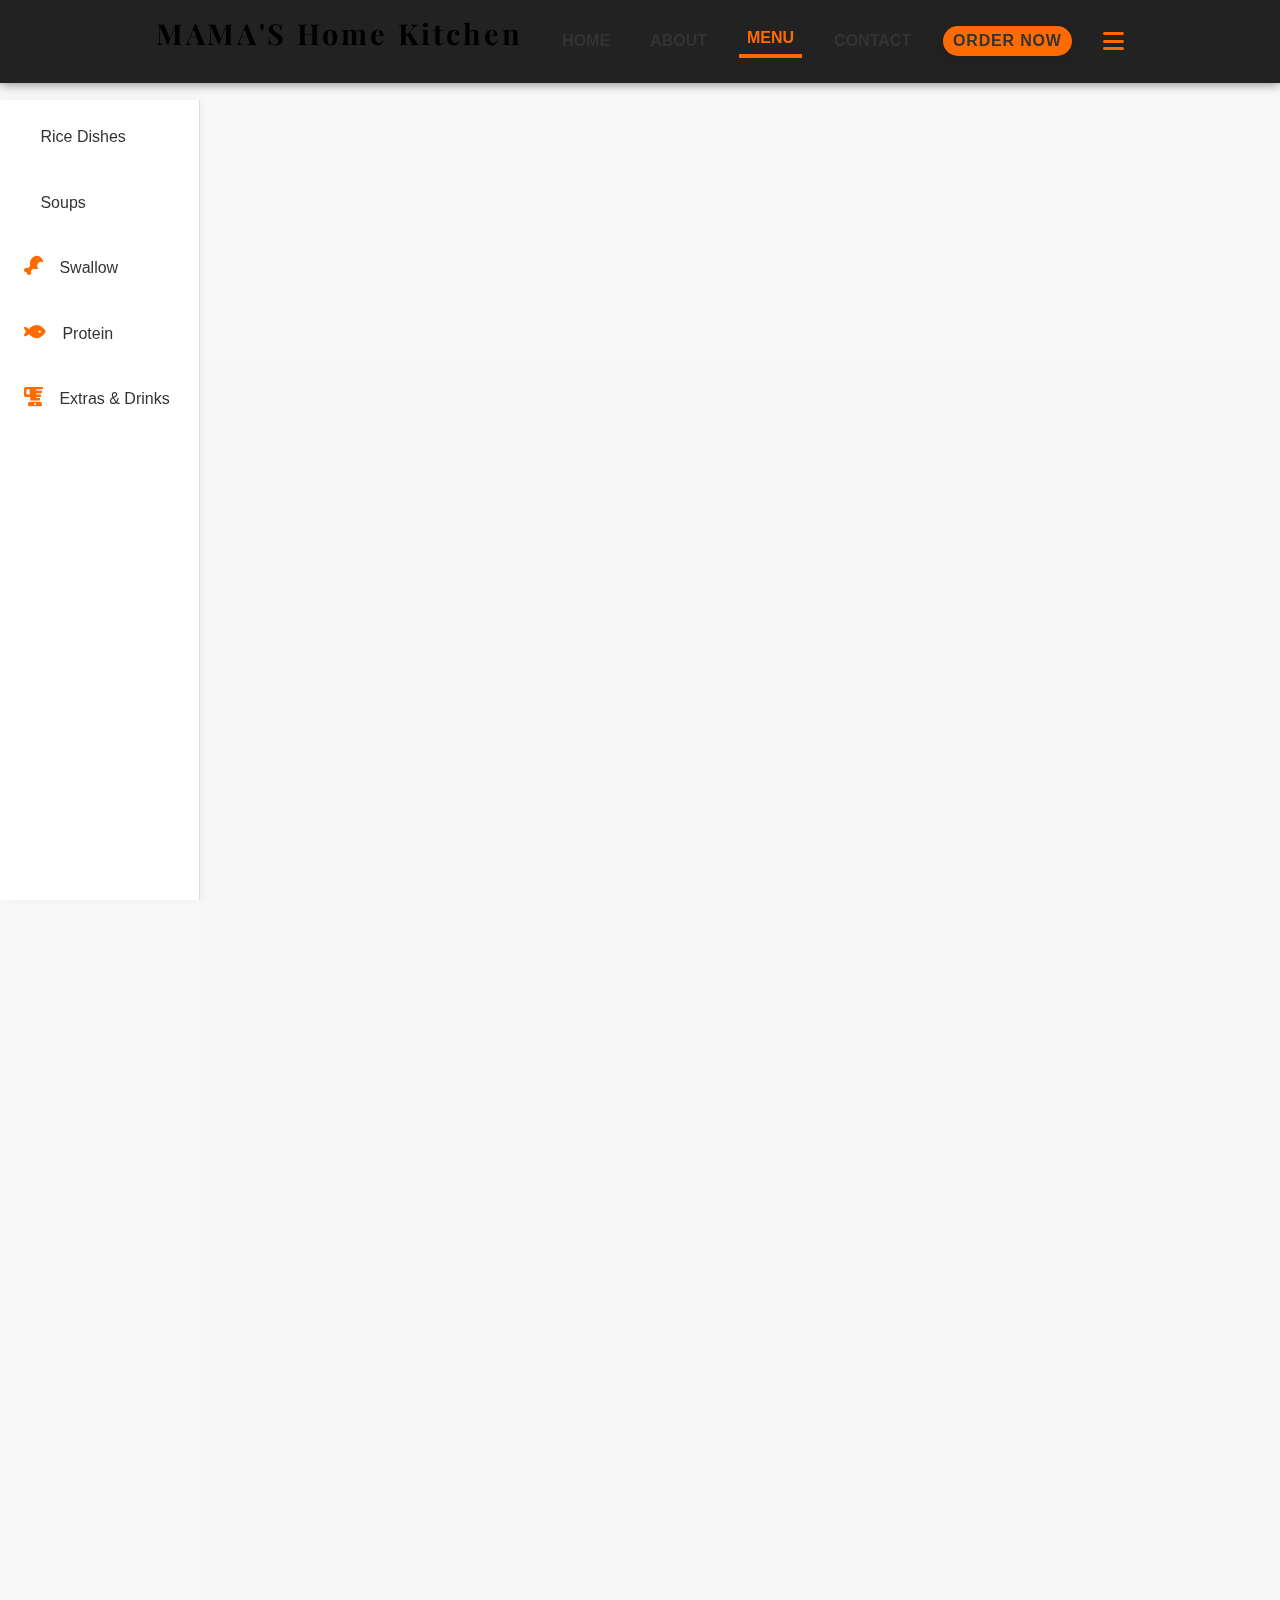
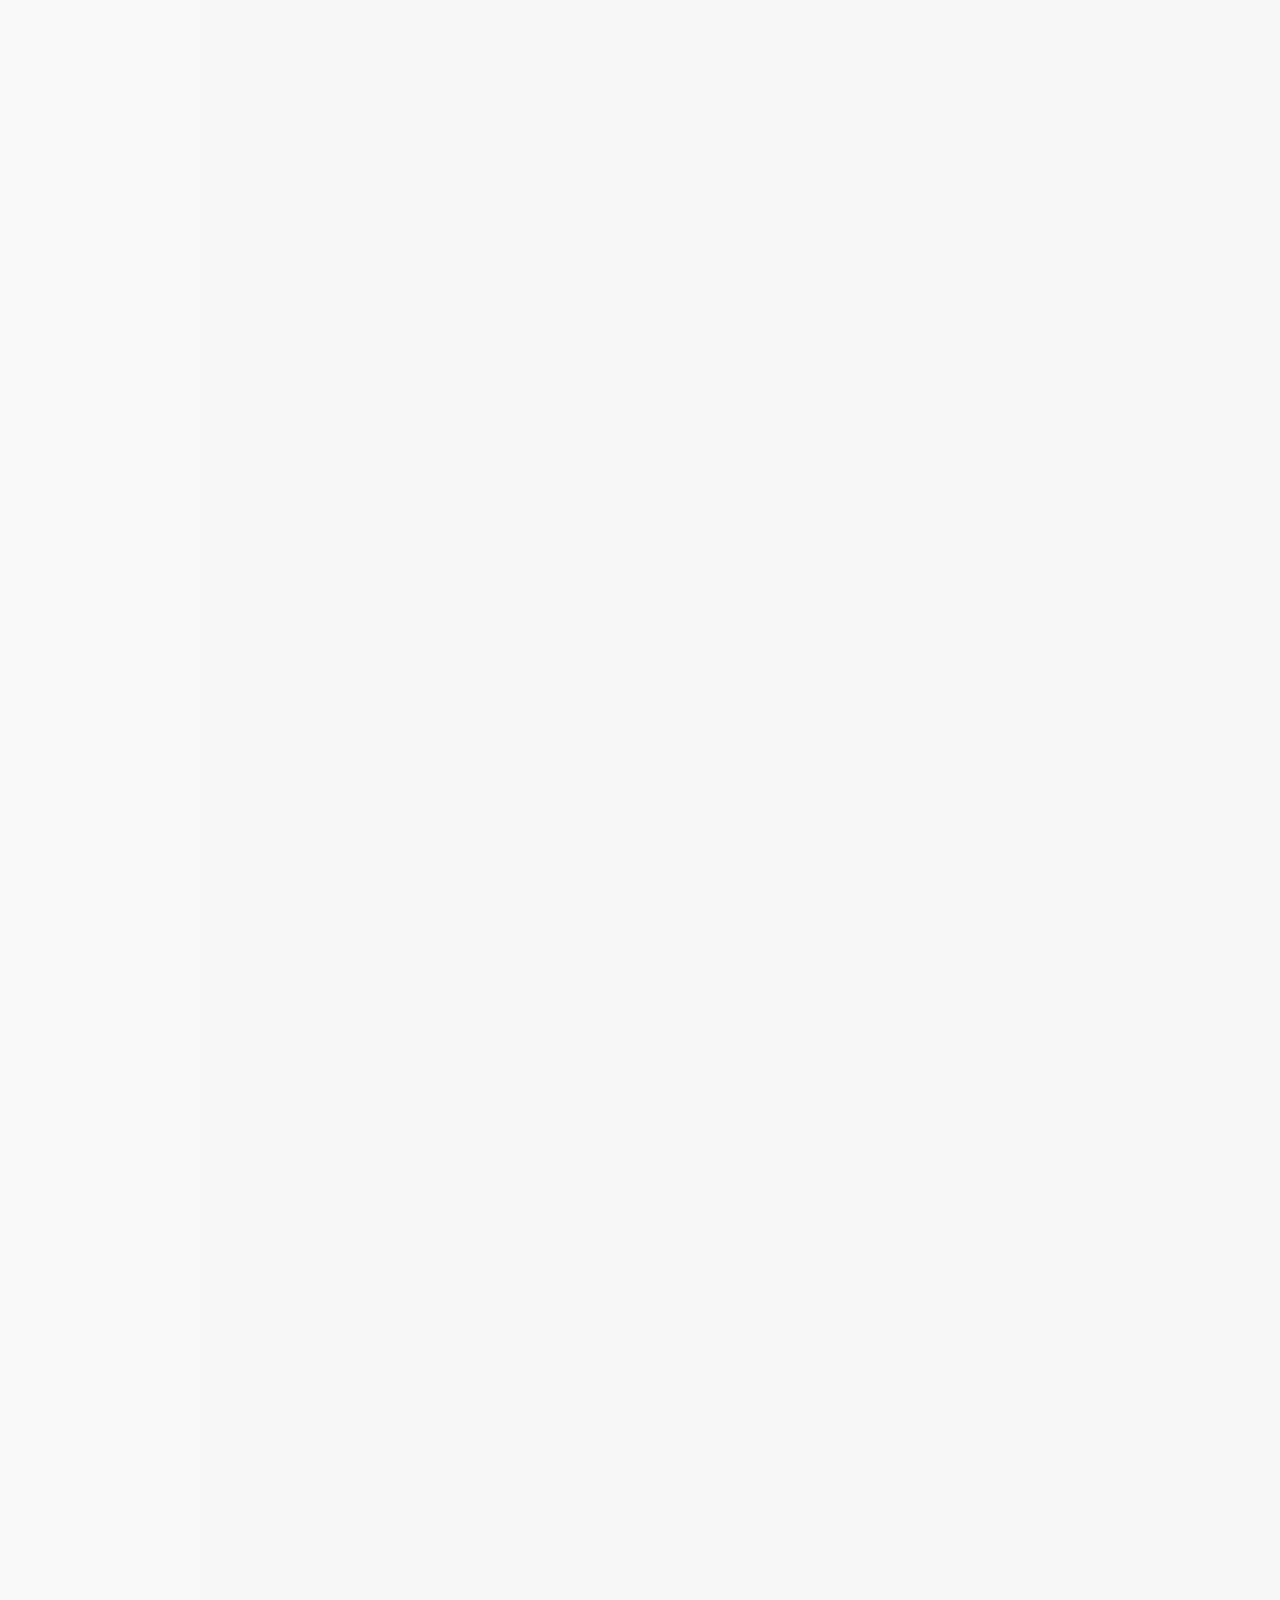
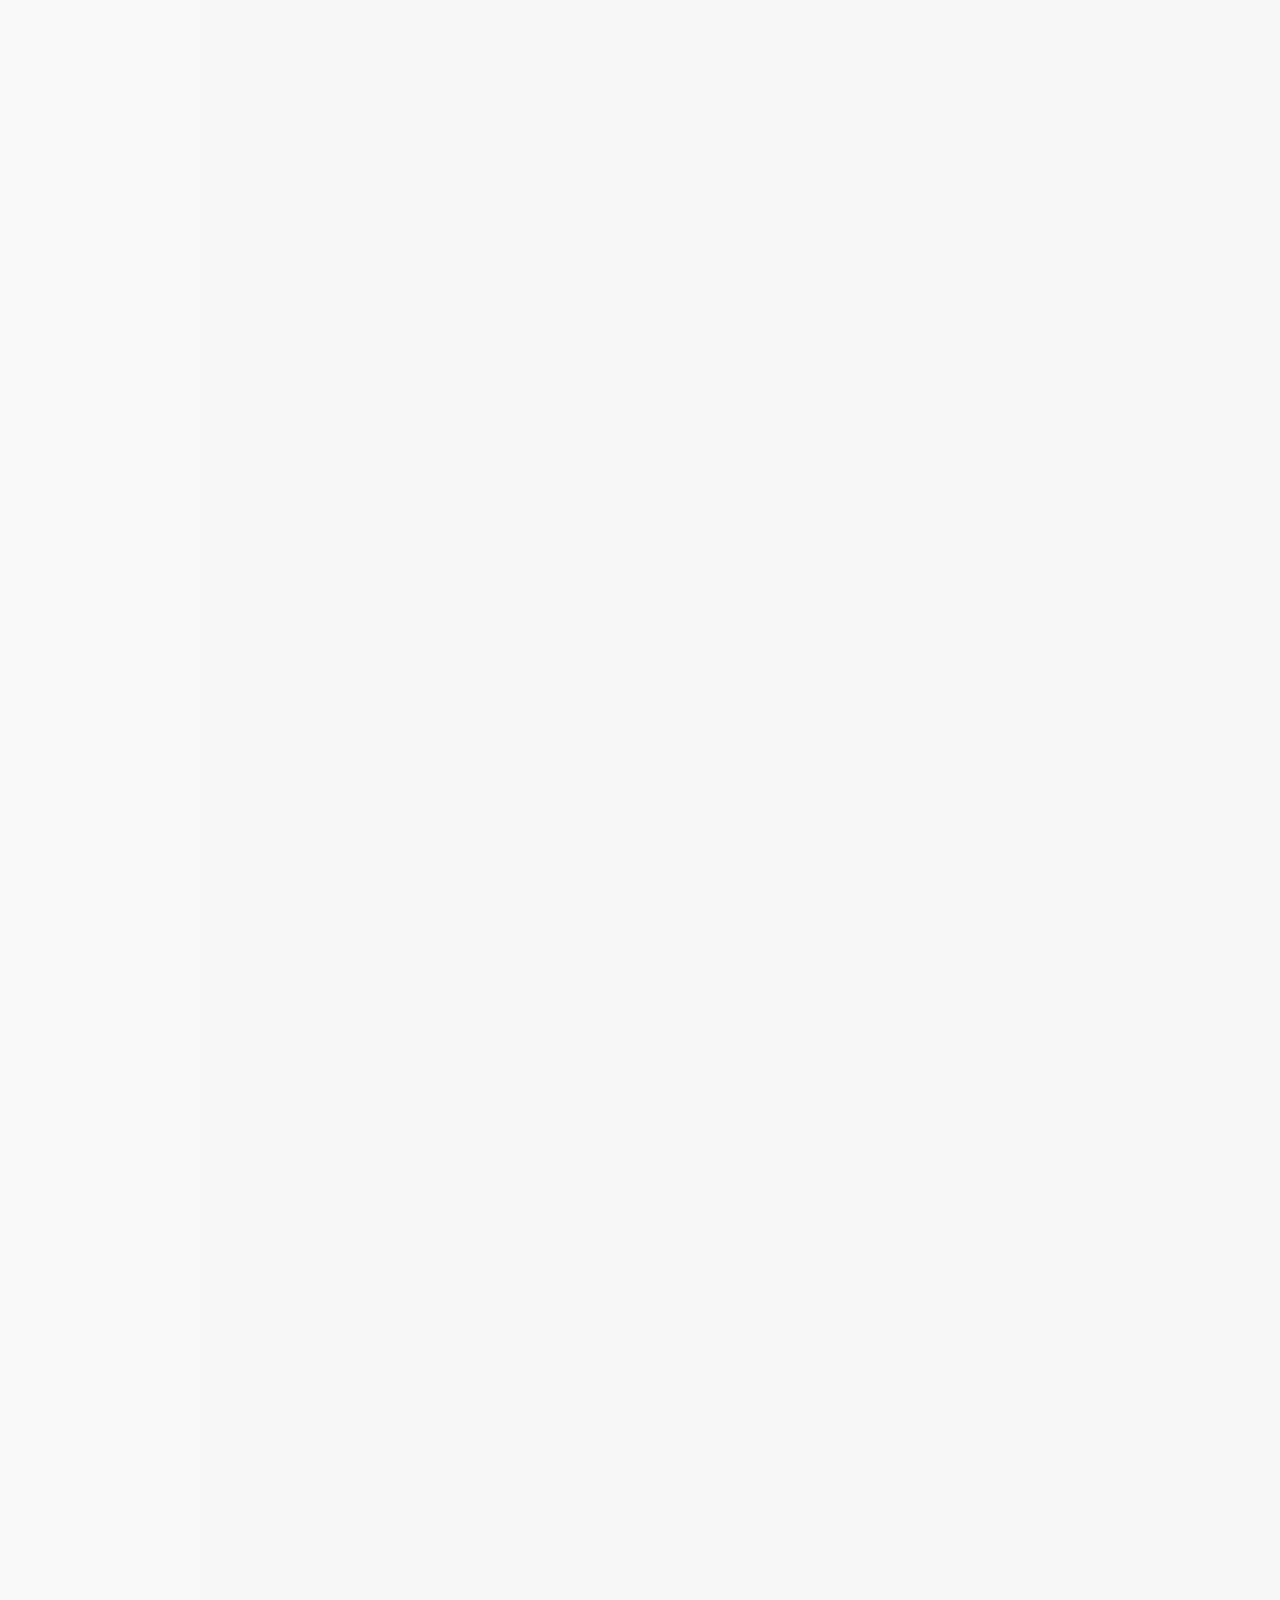
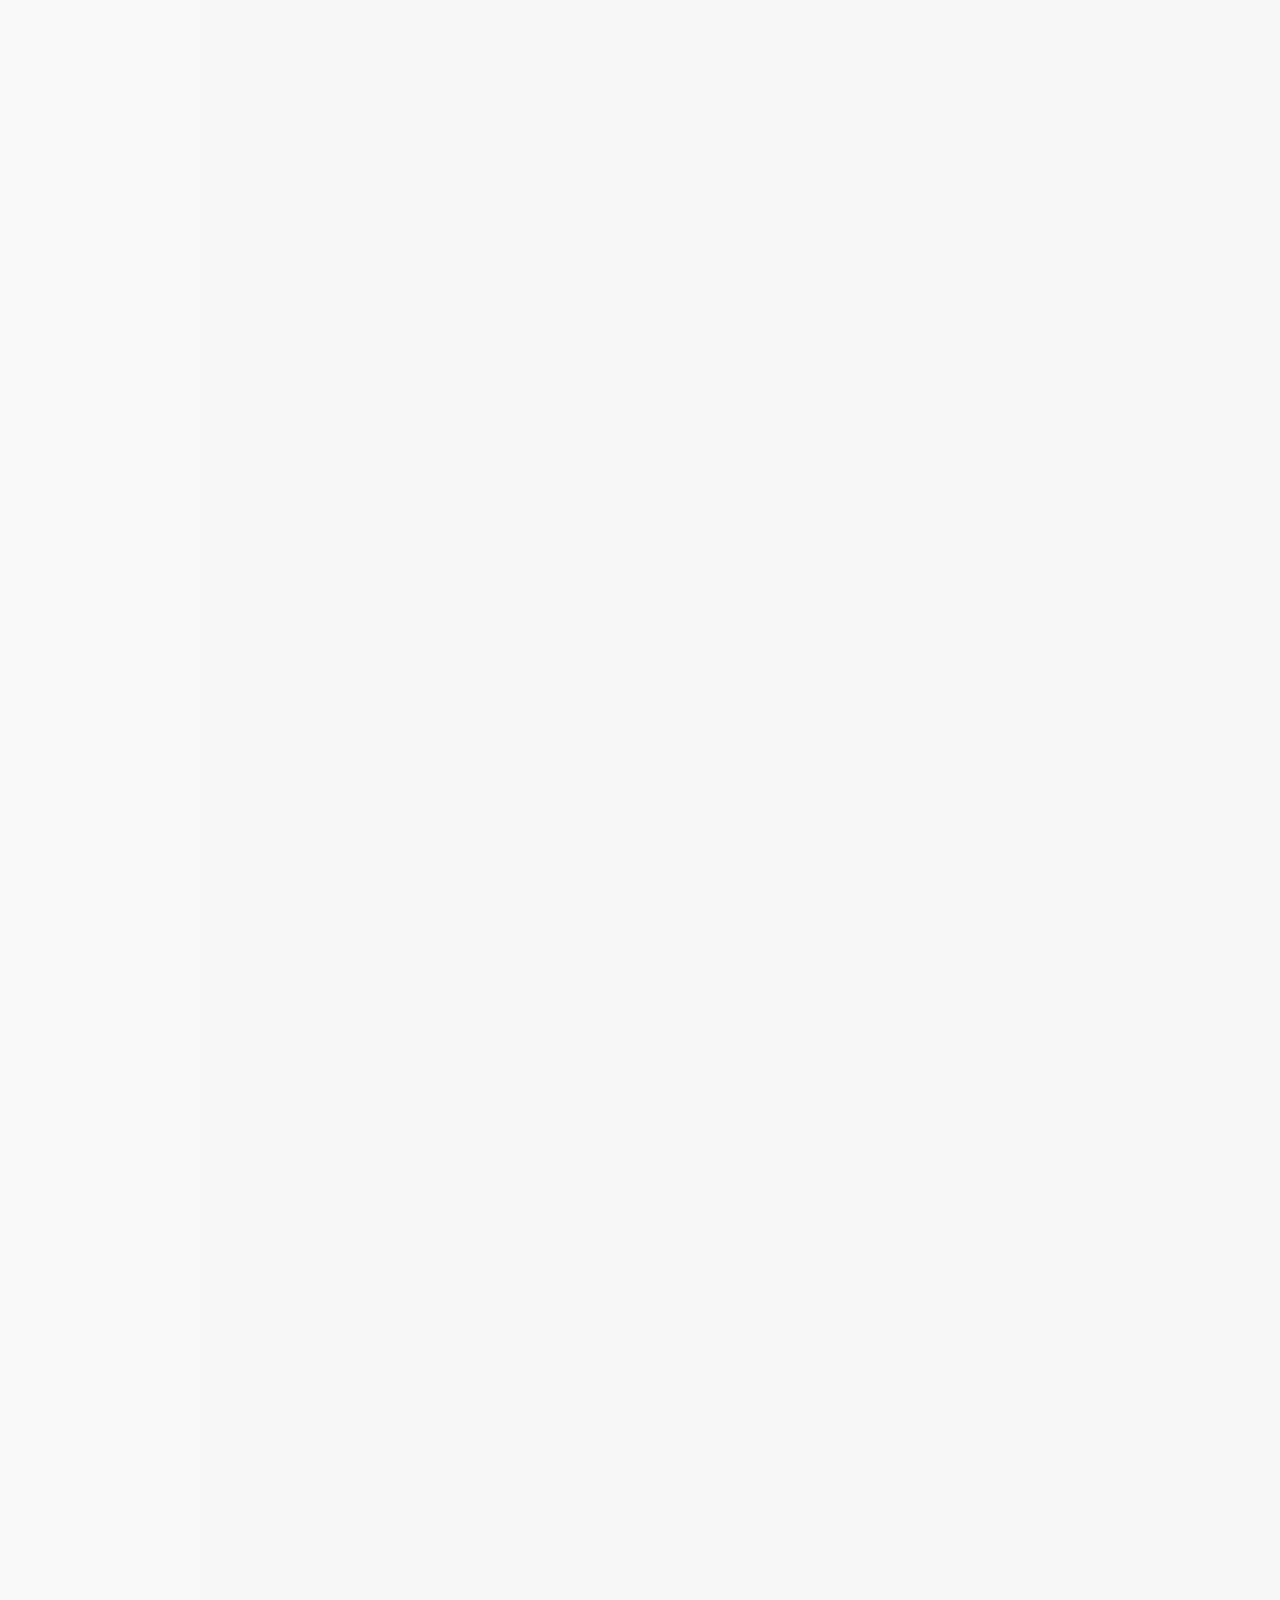
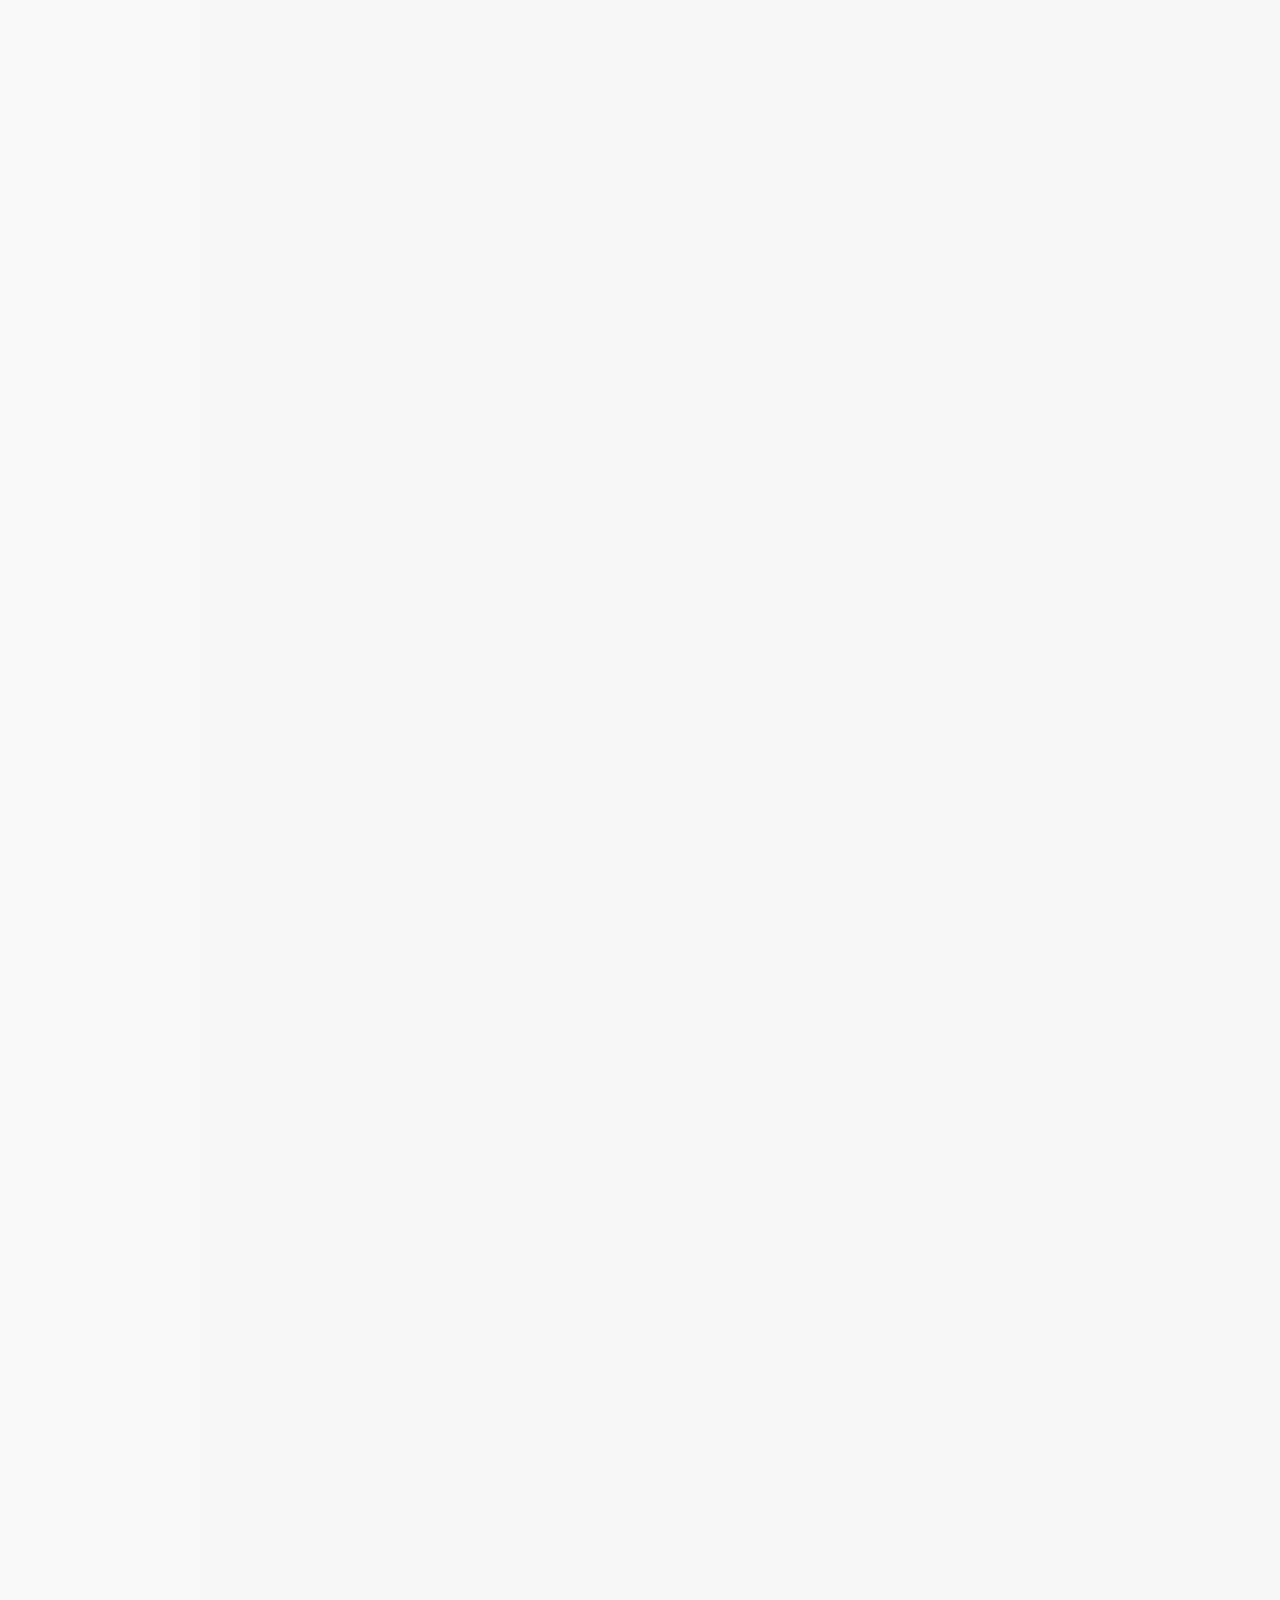
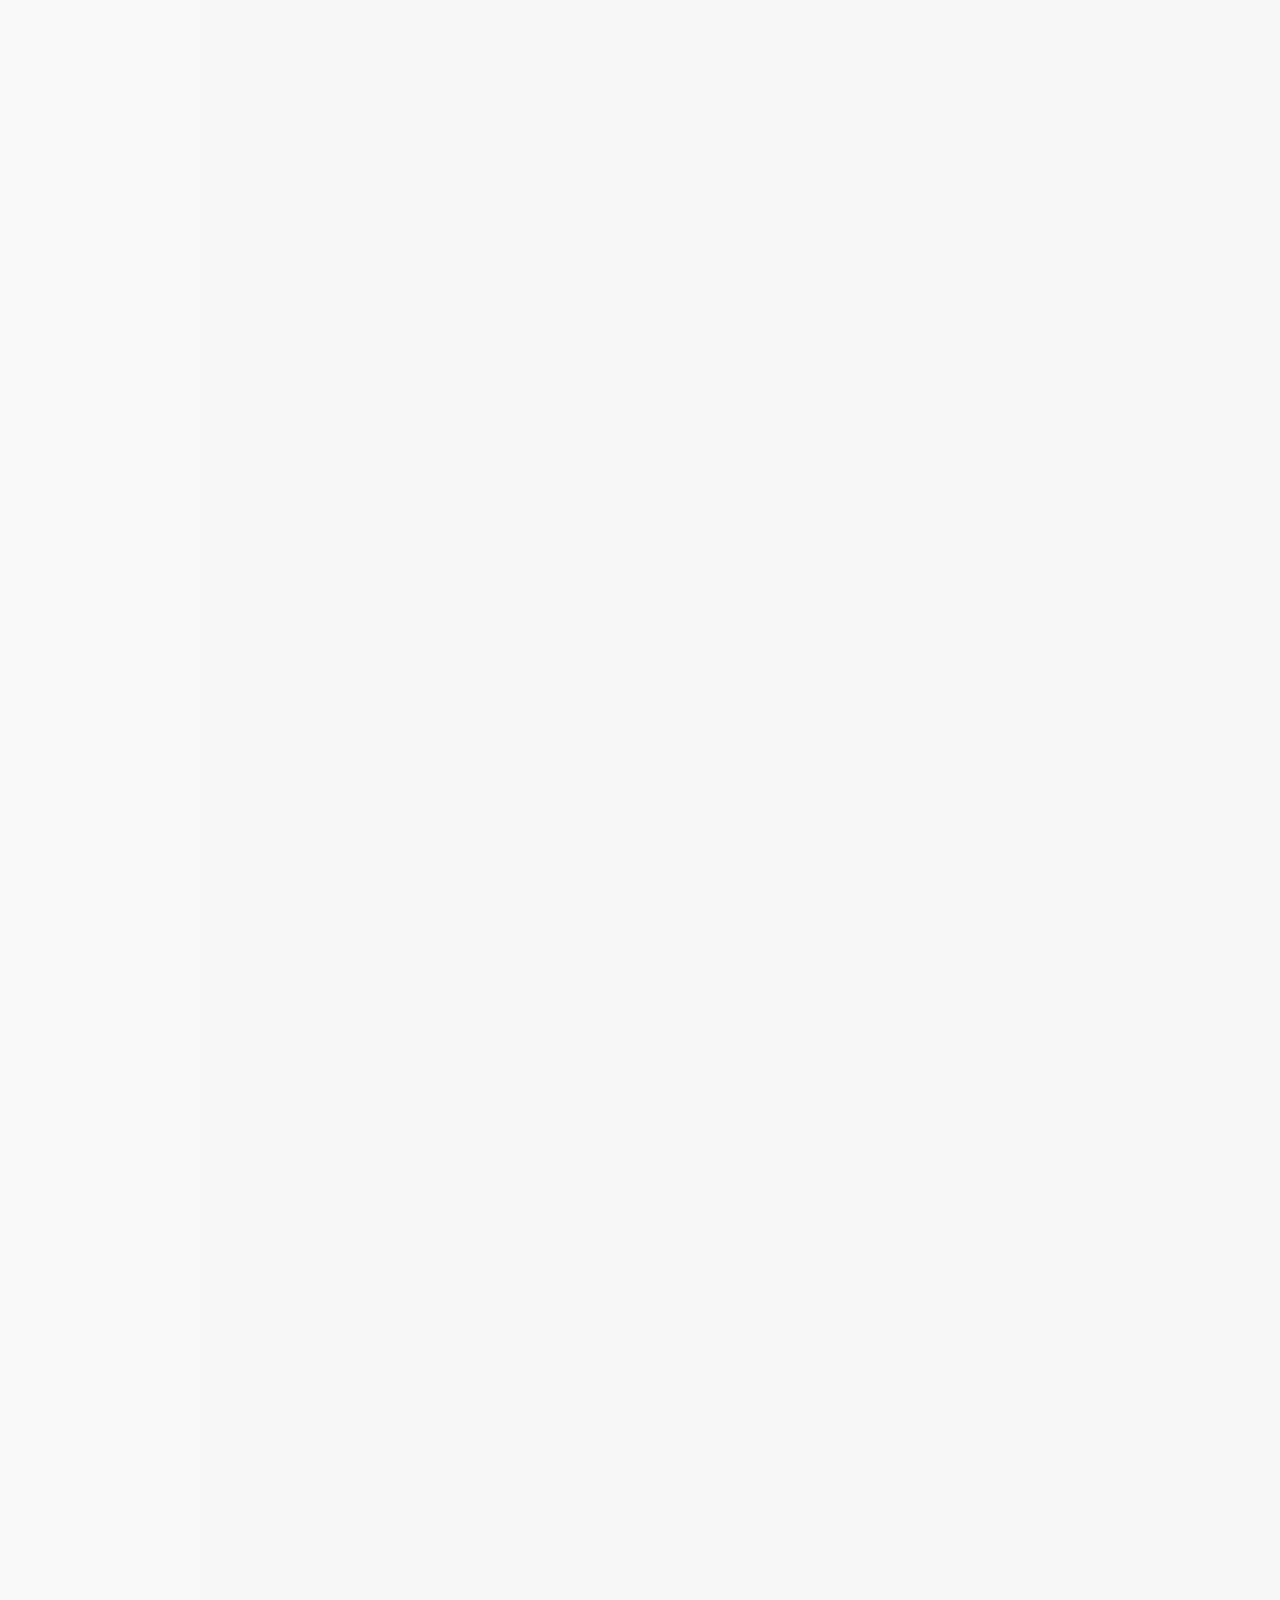
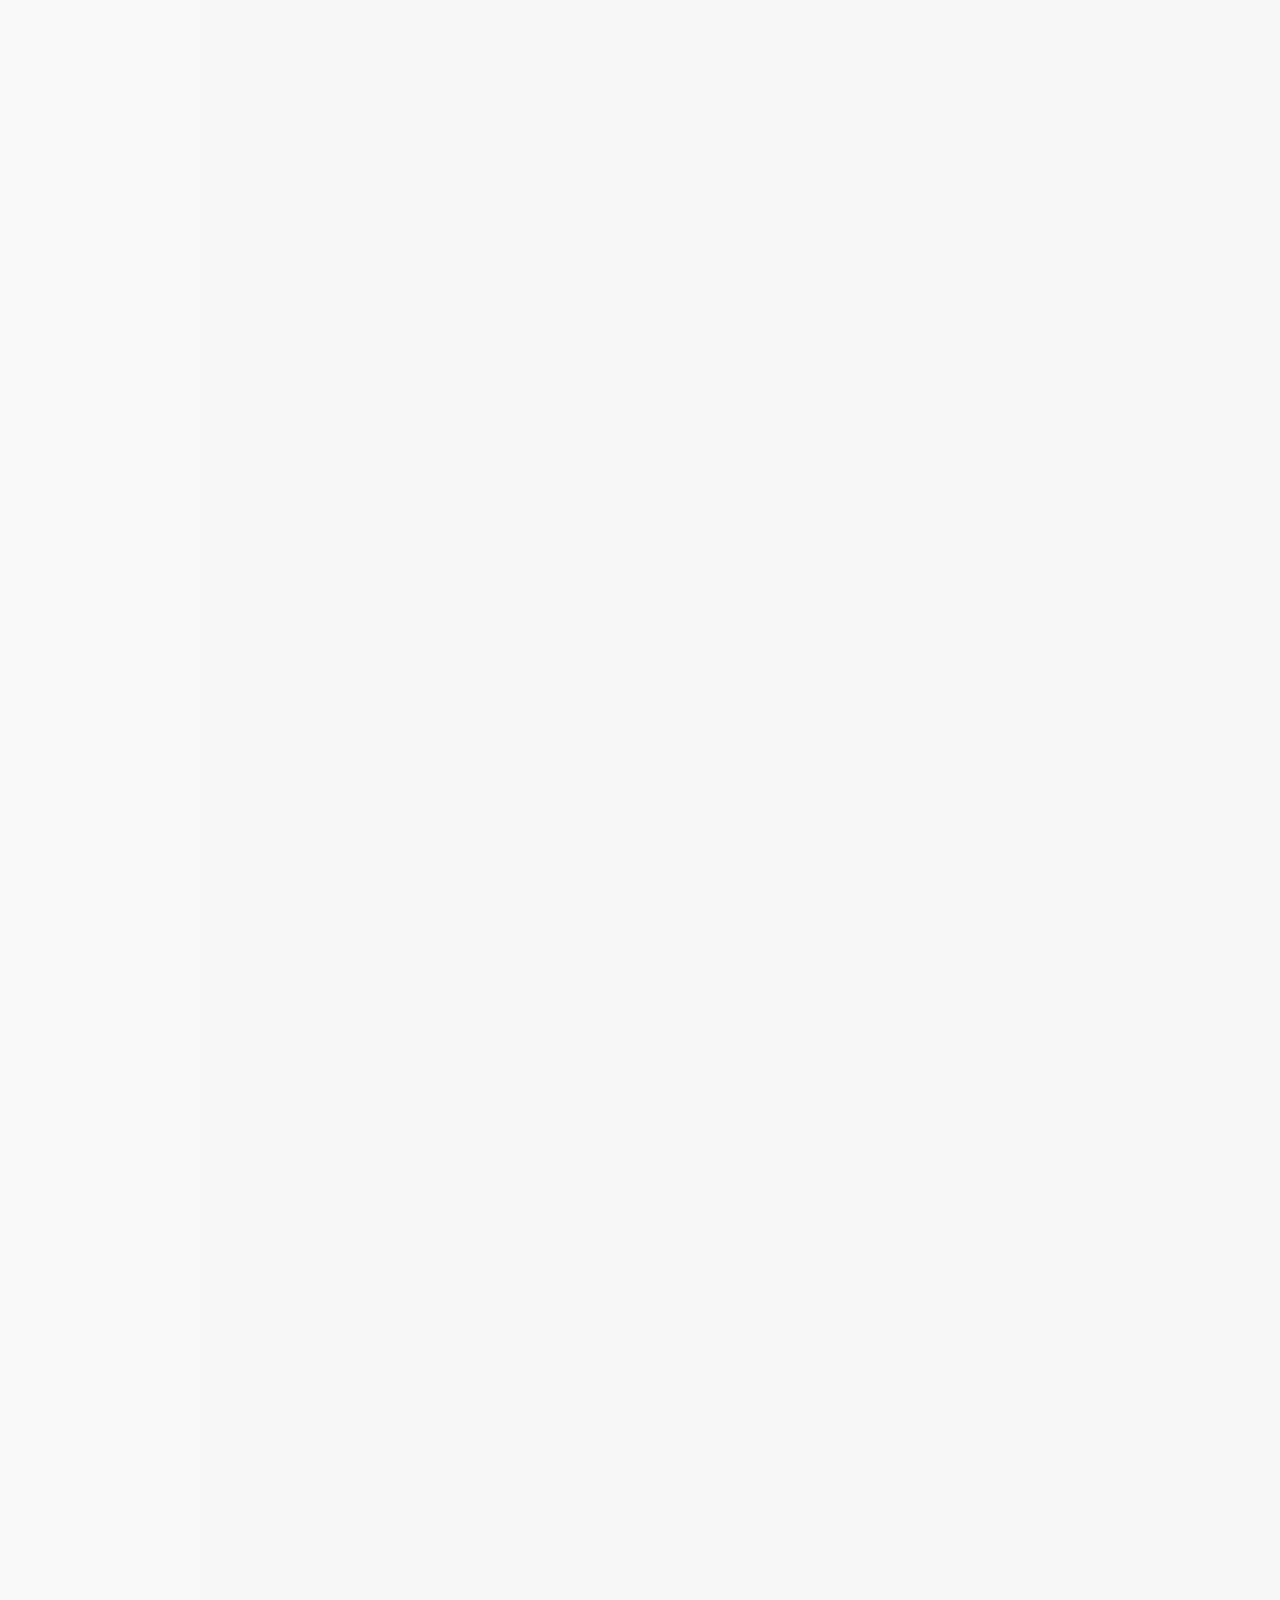
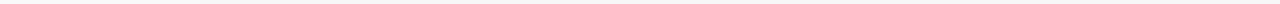
<file: menu.html>
<!DOCTYPE html>
<html lang="en">
<head>
    <meta charset="UTF-8">
    <meta name="viewport" content="width=device-width, initial-scale=1.0">
    <title>Menu - MAMA'S Home Kitchen</title>
    <link rel="stylesheet" href="css/styles.css"> 
    <link href="https://fonts.googleapis.com/css2?family=Playfair+Display:wght@700&family=Roboto:wght@300;400;700&display=swap" rel="stylesheet">
    <link rel="stylesheet" href="https://cdnjs.cloudflare.com/ajax/libs/font-awesome/6.0.0-beta3/css/all.min.css">
    
    <script>
        // Official number: 2348036009944 (No spaces, plus signs, or dashes)
        const WA_NUMBER = '2348036009944'; 
        // Classic message provided by user
        const WA_MESSAGE = 'Good day, I would like to place an order for: ';

        document.addEventListener('DOMContentLoaded', () => {
            const orderButtons = document.querySelectorAll('.btn-order-wa');

            orderButtons.forEach(button => {
                button.addEventListener('click', (event) => {
                    const menuItem = event.target.closest('.menu-item').getAttribute('data-item');
                    const encodedMessage = encodeURIComponent(WA_MESSAGE + menuItem);
                    const whatsappUrl = `https://wa.me/${WA_NUMBER}?text=${encodedMessage}`;
                    window.open(whatsappUrl, '_blank');
                });
            });

            // Simple Menu Toggle for mobile (requires CSS for .main-nav.open)
            const menuToggle = document.querySelector('.menu-toggle');
            const mainNav = document.querySelector('.main-nav');
            menuToggle.addEventListener('click', () => {
                mainNav.classList.toggle('open');
            });
        });
    </script>
</head>
<body>

    <header class="header">
        <div class="container header-content">
            <h1 class="logo">MAMA'S Home Kitchen</h1>
            <nav class="main-nav">
                <a href="index.html" class="nav-item">Home</a>
                <a href="about.html" class="nav-item">About</a>
                <a href="menu.html" class="nav-item active">Menu</a>
                <a href="contact.html" class="nav-item">Contact</a>
                <a href="menu.html" class="btn btn-primary">Order Now</a>
            </nav>
            <i class="fas fa-bars menu-toggle"></i>
        </div>
    </header>

    <main class="menu-page-main">
        
        <section class="page-header" style="padding: 5rem 0 2rem;">
            <div class="container fade-in-up">
                <h2 class="section-title">Mama's Full Menu & Prices</h2>
                <p class="section-subtitle">Authentic, Home-Cooked Nigerian Delicacies. Click the <i class="fab fa-whatsapp" style="color: green;"></i> button to order!</p>
            </div>
        </section>

        <aside class="menu-sidebar">
            <nav class="sidebar-nav">
                <a href="#rice-dishes" class="sidebar-nav-item"><i class="fas fa-plate-wheat"></i> Rice Dishes</a>
                <a href="#soups" class="sidebar-nav-item"><i class="fas fa-bowl-food"></i> Soups</a>
                <a href="#swallow" class="sidebar-nav-item"><i class="fas fa-drumstick-bite"></i> Swallow</a>
                <a href="#protein" class="sidebar-nav-item"><i class="fas fa-fish"></i> Protein</a>
                <a href="#extras" class="sidebar-nav-item"><i class="fas fa-blender"></i> Extras & Drinks</a>
            </nav>
        </aside>

        <section class="full-menu">
            <div class="container menu-content-wrapper">
                
                <div class="menu-category fade-in-up" id="rice-dishes">
                    <h3>Rice Dishes <i class="fas fa-plate-wheat menu-icon"></i></h3>
                    <div class="menu-item-list">
                        
                        <div class="menu-item" data-item="Fried Rice">
                            <div class="menu-item-info">
                                <div class="item-header">
                                    <span class="item-name">Fried Rice</span>
                                    <span class="item-price">₦2,000</span>
                                </div>
                                <p class="item-description">Seasoned rice stir-fried with mixed vegetables and special spices.</p>
                                <button class="btn-order-wa"><i class="fab fa-whatsapp"></i> Order</button>
                            </div>
                        </div>

                        <div class="menu-item" data-item="Jollof Rice">
                            <div class="menu-item-info">
                                <div class="item-header">
                                    <span class="item-name">Jollof Rice</span>
                                    <span class="item-price">₦2,000</span>
                                </div>
                                <p class="item-description">Mama's famous smoky Jollof, slow-cooked in a rich tomato and pepper base.</p>
                                <button class="btn-order-wa"><i class="fab fa-whatsapp"></i> Order</button>
                            </div>
                        </div>
                        
                        <div class="menu-item" data-item="White Rice">
                            <div class="menu-item-info">
                                <div class="item-header">
                                    <span class="item-name">White Rice</span>
                                    <span class="item-price">₦2,000</span>
                                </div>
                                <p class="item-description">Classic boiled rice, perfect complement to any soup or stew.</p>
                                <button class="btn-order-wa"><i class="fab fa-whatsapp"></i> Order</button>
                            </div>
                        </div>

                        <div class="menu-item" data-item="Local/Coconut Rice">
                            <div class="menu-item-info">
                                <div class="item-header">
                                    <span class="item-name">Local/Coconut Rice</span>
                                    <span class="item-price">₦2,000</span>
                                </div>
                                <p class="item-description">Rice cooked with fresh coconut milk for a sweet and nutty aroma.</p>
                                <button class="btn-order-wa"><i class="fab fa-whatsapp"></i> Order</button>
                            </div>
                        </div>
                    </div>
                </div>

                <div class="menu-category fade-in-up" id="soups">
                    <h3>Soups <i class="fas fa-bowl-food menu-icon"></i></h3>
                    <div class="menu-item-list">
                        
                        <div class="menu-item menu-special-item" data-item="Fisher Man Soup">
                            <div class="menu-item-info">
                                <div class="item-header">
                                    <span class="item-name">Fisher Man Soup (Seafood Special)</span>
                                    <span class="item-price">₦5,000</span>
                                </div>
                                <p class="item-description">Premium soup loaded with assorted fresh seafood. Serves one large portion.</p>
                                <button class="btn-order-wa"><i class="fab fa-whatsapp"></i> Order</button>
                            </div>
                        </div>

                        <div class="menu-item" data-item="White Soup (Protein Separate)">
                            <div class="menu-item-info">
                                <div class="item-header">
                                    <span class="item-name">White Soup</span>
                                    <span class="item-price">₦3,000</span>
                                </div>
                                <p class="item-description">Light soup base, perfect for Pounded Yam. (Price per portion, protein separate)</p>
                                <button class="btn-order-wa"><i class="fab fa-whatsapp"></i> Order</button>
                            </div>
                        </div>

                        <div class="menu-item" data-item="Banga Soup (Protein Separate)">
                            <div class="menu-item-info">
                                <div class="item-header">
                                    <span class="item-name">Banga Soup</span>
                                    <span class="item-price">₦1,500</span>
                                </div>
                                <p class="item-description">Palm nut soup, fragrant and deeply flavorful. (Price per portion, protein separate)</p>
                                <button class="btn-order-wa"><i class="fab fa-whatsapp"></i> Order</button>
                            </div>
                        </div>

                        <div class="menu-item" data-item="Vegetable Soup (Efo Riro)">
                            <div class="menu-item-info">
                                <div class="item-header">
                                    <span class="item-name">Vegetable Soup (Efo Riro)</span>
                                    <span class="item-price">₦1,500</span>
                                </div>
                                <p class="item-description">Rich vegetable stew made with fresh spinach/pumpkin leaves. (Protein separate)</p>
                                <button class="btn-order-wa"><i class="fab fa-whatsapp"></i> Order</button>
                            </div>
                        </div>

                        <div class="menu-item" data-item="Afang Soup (Protein Separate)">
                            <div class="menu-item-info">
                                <div class="item-header">
                                    <span class="item-name">Afang Soup</span>
                                    <span class="item-price">₦1,500</span>
                                </div>
                                <p class="item-description">Nutritious blend of Afang leaves and waterleaf. (Price per portion, protein separate)</p>
                                <button class="btn-order-wa"><i class="fab fa-whatsapp"></i> Order</button>
                            </div>
                        </div>
                        
                        <div class="menu-item" data-item="Egusi Soup (Protein Separate)">
                            <div class="menu-item-info">
                                <div class="item-header">
                                    <span class="item-name">Egusi Soup</span>
                                    <span class="item-price">₦1,500</span>
                                </div>
                                <p class="item-description">Melon seed soup, thick and rich. (Price per portion, protein separate)</p>
                                <button class="btn-order-wa"><i class="fab fa-whatsapp"></i> Order</button>
                            </div>
                        </div>
                        
                        <div class="menu-item" data-item="Bitter-Leaf Soup (Protein Separate)">
                            <div class="menu-item-info">
                                <div class="item-header">
                                    <span class="item-name">Bitter-Leaf Soup</span>
                                    <span class="item-price">₦1,500</span>
                                </div>
                                <p class="item-description">Rich soup made with washed bitter leaves and palm oil. (Protein separate)</p>
                                <button class="btn-order-wa"><i class="fab fa-whatsapp"></i> Order</button>
                            </div>
                        </div>

                        <div class="menu-item" data-item="Orha Soup (Protein Separate)">
                            <div class="menu-item-info">
                                <div class="item-header">
                                    <span class="item-name">Orha Soup</span>
                                    <span class="item-price">₦1,500</span>
                                </div>
                                <p class="item-description">Traditional soup featuring Oha leaves. (Protein separate)</p>
                                <button class="btn-order-wa"><i class="fab fa-whatsapp"></i> Order</button>
                            </div>
                        </div>

                        <div class="menu-item" data-item="Ogbono Soup (Protein Separate)">
                            <div class="menu-item-info">
                                <div class="item-header">
                                    <span class="item-name">Ogbono Soup</span>
                                    <span class="item-price">₦1,500</span>
                                </div>
                                <p class="item-description">Draw soup made from ground ogbono seeds. (Protein separate)</p>
                                <button class="btn-order-wa"><i class="fab fa-whatsapp"></i> Order</button>
                            </div>
                        </div>

                        <div class="menu-item" data-item="Okro Soup (Fresh - Protein Separate)">
                            <div class="menu-item-info">
                                <div class="item-header">
                                    <span class="item-name">Okro Soup (Fresh)</span>
                                    <span class="item-price">₦1,500</span>
                                </div>
                                <p class="item-description">Fresh Okra (Okro) soup cooked with traditional spices. (Protein separate)</p>
                                <button class="btn-order-wa"><i class="fab fa-whatsapp"></i> Order</button>
                            </div>
                        </div>

                        <div class="menu-item" data-item="Dried Okro Soup (Protein Separate)">
                            <div class="menu-item-info">
                                <div class="item-header">
                                    <span class="item-name">Dried Okro Soup</span>
                                    <span class="item-price">₦1,500</span>
                                </div>
                                <p class="item-description">Dried Okra (Okro) soup for a distinct flavour. (Protein separate)</p>
                                <button class="btn-order-wa"><i class="fab fa-whatsapp"></i> Order</button>
                            </div>
                        </div>
                        
                        <div class="menu-item" data-item="Okoho Soup (Protein Separate)">
                            <div class="menu-item-info">
                                <div class="item-header">
                                    <span class="item-name">Okoho Soup</span>
                                    <span class="item-price">₦1,500</span>
                                </div>
                                <p class="item-description">A specialty from the Idoma people, often served with Pounded Yam. (Protein separate)</p>
                                <button class="btn-order-wa"><i class="fab fa-whatsapp"></i> Order</button>
                            </div>
                        </div>
                        
                        <div class="menu-item" data-item="Efo Riro (Vegetable Stew)">
                            <div class="menu-item-info">
                                <div class="item-header">
                                    <span class="item-name">Efo Riro</span>
                                    <span class="item-price">₦1,500</span>
                                </div>
                                <p class="item-description">Yoruba style spinach stew. (Protein separate)</p>
                                <button class="btn-order-wa"><i class="fab fa-whatsapp"></i> Order</button>
                            </div>
                        </div>
                        
                        <div class="menu-item" data-item="Gbegiri/Ewedu (Abula Base)">
                            <div class="menu-item-info">
                                <div class="item-header">
                                    <span class="item-name">Gbegiri / Ewedu</span>
                                    <span class="item-price">₦1,000</span>
                                </div>
                                <p class="item-description">Bean soup (Gbegiri) and jute leaves soup (Ewedu), essential for Amala dishes.</p>
                                <button class="btn-order-wa"><i class="fab fa-whatsapp"></i> Order</button>
                            </div>
                        </div>
                        
                    </div>
                </div>

                <div class="menu-category fade-in-up" id="swallow">
                    <h3>Swallow <i class="fas fa-drumstick-bite menu-icon"></i></h3>
                    <div class="menu-item-list">
                        
                        <div class="menu-item" data-item="Garri (Eba)">
                            <div class="menu-item-info">
                                <div class="item-header">
                                    <span class="item-name">Garri (Eba)</span>
                                    <span class="item-price">₦400</span>
                                </div>
                                <p class="item-description">Cassava flour meal, price per wrap.</p>
                                <button class="btn-order-wa"><i class="fab fa-whatsapp"></i> Order</button>
                            </div>
                        </div>

                        <div class="menu-item" data-item="Semovita">
                            <div class="menu-item-info">
                                <div class="item-header">
                                    <span class="item-name">Semovita</span>
                                    <span class="item-price">₦400</span>
                                </div>
                                <p class="item-description">Semolina-based swallow, price per wrap.</p>
                                <button class="btn-order-wa"><i class="fab fa-whatsapp"></i> Order</button>
                            </div>
                        </div>

                        <div class="menu-item" data-item="Wheat">
                            <div class="menu-item-info">
                                <div class="item-header">
                                    <span class="item-name">Wheat</span>
                                    <span class="item-price">₦400</span>
                                </div>
                                <p class="item-description">Wheat flour swallow, price per wrap.</p>
                                <button class="btn-order-wa"><i class="fab fa-whatsapp"></i> Order</button>
                            </div>
                        </div>

                        <div class="menu-item" data-item="Amala">
                            <div class="menu-item-info">
                                <div class="item-header">
                                    <span class="item-name">Amala</span>
                                    <span class="item-price">₦400</span>
                                </div>
                                <p class="item-description">Yam flour meal, a classic accompaniment to Gbegiri/Ewedu, price per wrap.</p>
                                <button class="btn-order-wa"><i class="fab fa-whatsapp"></i> Order</button>
                            </div>
                        </div>

                        <div class="menu-item" data-item="Fufu (Akpu)">
                            <div class="menu-item-info">
                                <div class="item-header">
                                    <span class="item-name">Fufu (Akpu)</span>
                                    <span class="item-price">₦400</span>
                                </div>
                                <p class="item-description">Fermented cassava swallow, price per wrap.</p>
                                <button class="btn-order-wa"><i class="fab fa-whatsapp"></i> Order</button>
                            </div>
                        </div>

                        <div class="menu-item" data-item="Pounded Yam">
                            <div class="menu-item-info">
                                <div class="item-header">
                                    <span class="item-name">Pounded Yam</span>
                                    <span class="item-price">₦400</span>
                                </div>
                                <p class="item-description">Traditional pounded yam meal, price per wrap.</p>
                                <button class="btn-order-wa"><i class="fab fa-whatsapp"></i> Order</button>
                            </div>
                        </div>

                        <div class="menu-item" data-item="Oat Meal">
                            <div class="menu-item-info">
                                <div class="item-header">
                                    <span class="item-name">Oat Meal</span>
                                    <span class="item-price">₦400</span>
                                </div>
                                <p class="item-description">Oat-based swallow alternative, price per wrap.</p>
                                <button class="btn-order-wa"><i class="fab fa-whatsapp"></i> Order</button>
                            </div>
                        </div>

                        <div class="menu-item" data-item="Plantain Flour">
                            <div class="menu-item-info">
                                <div class="item-header">
                                    <span class="item-name">Plantain Flour</span>
                                    <span class="item-price">₦400</span>
                                </div>
                                <p class="item-description">Plantain-based swallow, price per wrap.</p>
                                <button class="btn-order-wa"><i class="fab fa-whatsapp"></i> Order</button>
                            </div>
                        </div>
                        
                    </div>
                </div>

                <div class="menu-category fade-in-up" id="protein">
                    <h3>Proteins <i class="fas fa-fish menu-icon"></i></h3>
                    <div class="menu-item-list">
                        
                        <div class="menu-item" data-item="Chicken (Large Piece)">
                            <div class="menu-item-info">
                                <div class="item-header">
                                    <span class="item-name">Chicken</span>
                                    <span class="item-price">₦4,000</span>
                                </div>
                                <p class="item-description">Large portion of well-seasoned fried or grilled chicken.</p>
                                <button class="btn-order-wa"><i class="fab fa-whatsapp"></i> Order</button>
                            </div>
                        </div>

                        <div class="menu-item" data-item="Turkey (Large Piece)">
                            <div class="menu-item-info">
                                <div class="item-header">
                                    <span class="item-name">Turkey</span>
                                    <span class="item-price">₦4,000</span>
                                </div>
                                <p class="item-description">Large portion of well-seasoned fried or grilled turkey.</p>
                                <button class="btn-order-wa"><i class="fab fa-whatsapp"></i> Order</button>
                            </div>
                        </div>
                        
                        <div class="menu-item" data-item="Crocker Fish">
                            <div class="menu-item-info">
                                <div class="item-header">
                                    <span class="item-name">Crocker Fish</span>
                                    <span class="item-price">₦4,000</span>
                                </div>
                                <p class="item-description">Whole or large piece of fresh Crocker Fish.</p>
                                <button class="btn-order-wa"><i class="fab fa-whatsapp"></i> Order</button>
                            </div>
                        </div>

                        <div class="menu-item" data-item="Dried Fish">
                            <div class="menu-item-info">
                                <div class="item-header">
                                    <span class="item-name">Dried Fish</span>
                                    <span class="item-price">₦2,500</span>
                                </div>
                                <p class="item-description">Smoky dried fish, excellent for soups and stews.</p>
                                <button class="btn-order-wa"><i class="fab fa-whatsapp"></i> Order</button>
                            </div>
                        </div>

                        <div class="menu-item" data-item="Kota/Titus Fish">
                            <div class="menu-item-info">
                                <div class="item-header">
                                    <span class="item-name">Kota/Titus Fish</span>
                                    <span class="item-price">₦1,500</span>
                                </div>
                                <p class="item-description">Freshly fried or grilled Mackerel (Titus) fish.</p>
                                <button class="btn-order-wa"><i class="fab fa-whatsapp"></i> Order</button>
                            </div>
                        </div>
                        
                        <div class="menu-item" data-item="Fried Goat Meat (Per Piece)">
                            <div class="menu-item-info">
                                <div class="item-header">
                                    <span class="item-name">Fried Goat Meat</span>
                                    <span class="item-price">₦1,000</span>
                                </div>
                                <p class="item-description">Per piece. Marinated and deeply flavored fried goat meat.</p>
                                <button class="btn-order-wa"><i class="fab fa-whatsapp"></i> Order</button>
                            </div>
                        </div>

                        <div class="menu-item" data-item="Fried Beef (Per Piece)">
                            <div class="menu-item-info">
                                <div class="item-header">
                                    <span class="item-name">Fried Beef</span>
                                    <span class="item-price">₦1,000</span>
                                </div>
                                <p class="item-description">Per piece. Marinated and deeply flavored fried beef.</p>
                                <button class="btn-order-wa"><i class="fab fa-whatsapp"></i> Order</button>
                            </div>
                        </div>

                        <div class="menu-item" data-item="Boiled Goat Meat (Per Piece)">
                            <div class="menu-item-info">
                                <div class="item-header">
                                    <span class="item-name">Boiled Goat Meat</span>
                                    <span class="item-price">₦700</span>
                                </div>
                                <p class="item-description">Per piece. Tender boiled goat meat, perfect for soups.</p>
                                <button class="btn-order-wa"><i class="fab fa-whatsapp"></i> Order</button>
                            </div>
                        </div>

                        <div class="menu-item" data-item="Boiled Beef (Per Piece)">
                            <div class="menu-item-info">
                                <div class="item-header">
                                    <span class="item-name">Boiled Beef</span>
                                    <span class="item-price">₦700</span>
                                </div>
                                <p class="item-description">Per piece. Tender boiled beef, perfect for soups.</p>
                                <button class="btn-order-wa"><i class="fab fa-whatsapp"></i> Order</button>
                            </div>
                        </div>
                        
                        <div class="menu-item" data-item="Assorted Meat (Per Piece)">
                            <div class="menu-item-info">
                                <div class="item-header">
                                    <span class="item-name">Assorted Meat</span>
                                    <span class="item-price">₦700</span>
                                </div>
                                <p class="item-description">Per piece. Mix of tripe, cowskin (pomo), etc., perfect for soups/stews.</p>
                                <button class="btn-order-wa"><i class="fab fa-whatsapp"></i> Order</button>
                            </div>
                        </div>
                        
                    </div>
                </div><div class="menu-category fade-in-up" id="extras">
                    <h3>Extras & Specials <i class="fas fa-blender menu-icon"></i></h3>
                    <div class="menu-item-list">

                        <div class="menu-item" data-item="Chips and Egg">
                            <div class="menu-item-info">
                                <div class="item-header">
                                    <span class="item-name">Chips and Egg</span>
                                    <span class="item-price">₦3,500</span>
                                </div>
                                <p class="item-description">Fried Irish potatoes with scrambled eggs.</p>
                                <button class="btn-order-wa"><i class="fab fa-whatsapp"></i> Order</button>
                            </div>
                        </div>
                        
                        <div class="menu-item" data-item="Boiled Yam with Vegetable">
                            <div class="menu-item-info">
                                <div class="item-header">
                                    <span class="item-name">Boiled Yam with Vegetable</span>
                                    <span class="item-price">₦3,000</span>
                                </div>
                                <p class="item-description">A light meal of tender boiled yam served with a rich vegetable stew.</p>
                                <button class="btn-order-wa"><i class="fab fa-whatsapp"></i> Order</button>
                            </div>
                        </div>

                        <div class="menu-item" data-item="Plantain and Egg">
                            <div class="menu-item-info">
                                <div class="item-header">
                                    <span class="item-name">Plantain and Egg</span>
                                    <span class="item-price">₦2,500</span>
                                </div>
                                <p class="item-description">Fried plantain (Dodo) served with scrambled eggs.</p>
                                <button class="btn-order-wa"><i class="fab fa-whatsapp"></i> Order</button>
                            </div>
                        </div>

                        <div class="menu-item" data-item="Intestine Pepper Soup">
                            <div class="menu-item-info">
                                <div class="item-header">
                                    <span class="item-name">Intestine Pepper Soup</span>
                                    <span class="item-price">₦2,500</span>
                                </div>
                                <p class="item-description">Spicy, aromatic broth featuring cooked intestines.</p>
                                <button class="btn-order-wa"><i class="fab fa-whatsapp"></i> Order</button>
                            </div>
                        </div>

                        <div class="menu-item" data-item="Beans Porridge">
                            <div class="menu-item-info">
                                <div class="item-header">
                                    <span class="item-name">Beans Porridge</span>
                                    <span class="item-price">₦2,000</span>
                                </div>
                                <p class="item-description">Slow-cooked beans in rich tomato and pepper base.</p>
                                <button class="btn-order-wa"><i class="fab fa-whatsapp"></i> Order</button>
                            </div>
                        </div>

                        <div class="menu-item" data-item="Indomie and Egg">
                            <div class="menu-item-info">
                                <div class="item-header">
                                    <span class="item-name">Indomie and Egg</span>
                                    <span class="item-price">₦2,000</span>
                                </div>
                                <p class="item-description">Stir-fried instant noodles served with scrambled eggs.</p>
                                <button class="btn-order-wa"><i class="fab fa-whatsapp"></i> Order</button>
                            </div>
                        </div>

                        <div class="menu-item" data-item="Spaghetti">
                            <div class="menu-item-info">
                                <div class="item-header">
                                    <span class="item-name">Spaghetti</span>
                                    <span class="item-price">₦2,000</span>
                                </div>
                                <p class="item-description">Spaghetti tossed in a rich Nigerian sauce.</p>
                                <button class="btn-order-wa"><i class="fab fa-whatsapp"></i> Order</button>
                            </div>
                        </div>

                        <div class="menu-item" data-item="Cow Head & Tail Pepper Soup">
                            <div class="menu-item-info">
                                <div class="item-header">
                                    <span class="item-name">Cow Head & Tail P.Soup</span>
                                    <span class="item-price">₦2,000</span>
                                </div>
                                <p class="item-description">Spicy broth with tender cuts of cow head and tail.</p>
                                <button class="btn-order-wa"><i class="fab fa-whatsapp"></i> Order</button>
                            </div>
                        </div>

                        <div class="menu-item" data-item="Catfish Pepper Soup">
                            <div class="menu-item-info">
                                <div class="item-header">
                                    <span class="item-name">Catfish Pepper Soup</span>
                                    <span class="item-price">₦2,000</span>
                                </div>
                                <p class="item-description">Hot and spicy Catfish served in a savory pepper broth.</p>
                                <button class="btn-order-wa"><i class="fab fa-whatsapp"></i> Order</button>
                            </div>
                        </div>

                        <div class="menu-item" data-item="Moi Moi with Fish/Egg">
                            <div class="menu-item-info">
                                <div class="item-header">
                                    <span class="item-name">Moi Moi with Fish/Egg</span>
                                    <span class="item-price">₦1,500</span>
                                </div>
                                <p class="item-description">Steamed bean pudding, rich in flavor with your choice of filling.</p>
                                <button class="btn-order-wa"><i class="fab fa-whatsapp"></i> Order</button>
                            </div>
                        </div>

                        <div class="menu-item" data-item="Plantain (Dodo)">
                            <div class="menu-item-info">
                                <div class="item-header">
                                    <span class="item-name">Plantain (Dodo)</span>
                                    <span class="item-price">₦1,000</span>
                                </div>
                                <p class="item-description">Perfectly fried ripe plantain slices (Dodo).</p>
                                <button class="btn-order-wa"><i class="fab fa-whatsapp"></i> Order</button>
                            </div>
                        </div>
                        
                        <div class="menu-item" data-item="Salad">
                            <div class="menu-item-info">
                                <div class="item-header">
                                    <span class="item-name">Salad</span>
                                    <span class="item-price">₦1,000</span>
                                </div>
                                <p class="item-description">Fresh mixed vegetable salad.</p>
                                <button class="btn-order-wa"><i class="fab fa-whatsapp"></i> Order</button>
                            </div>
                        </div>
                        
                    </div>
                    
                    /div><div class="menu-category fade-in-up" id="extras">
                    <h3>JUICES AND DRINKS <i class="fas fa-blender menu-icon"></i></h3>
                    <div class="menu-item-list">

                        <div class="menu-item menu-drink" data-item="Carrot Juice">
                            <div class="menu-item-info">
                                <div class="item-header">
                                    <span class="item-name">Carrot Juice</span>
                                    <span class="item-price">₦2,500</span>
                                </div>
                                <p class="item-description">Freshly squeezed carrot juice.</p>
                                <button class="btn-order-wa"><i class="fab fa-whatsapp"></i> Order</button>
                            </div>
                        </div>
                        <div class="menu-item menu-drink" data-item="Fruit Salad">
                            <div class="menu-item-info">
                                <div class="item-header">
                                    <span class="item-name">Fruit Salad</span>
                                    <span class="item-price">₦1,700</span>
                                </div>
                                <p class="item-description">A mix of seasonal fresh fruit.</p>
                                <button class="btn-order-wa"><i class="fab fa-whatsapp"></i> Order</button>
                            </div>
                        </div>
                        <div class="menu-item menu-drink" data-item="Pineapple Juice">
                            <div class="menu-item-info">
                                <div class="item-header">
                                    <span class="item-name">Pineapple Juice</span>
                                    <span class="item-price">₦1,500</span>
                                </div>
                                <p class="item-description">Freshly squeezed pineapple juice.</p>
                                <button class="btn-order-wa"><i class="fab fa-whatsapp"></i> Order</button>
                            </div>
                        </div>
                        <div class="menu-item menu-drink" data-item="Water Melon Juice">
                            <div class="menu-item-info">
                                <div class="item-header">
                                    <span class="item-name">Water Melon Juice</span>
                                    <span class="item-price">₦1,500</span>
                                </div>
                                <p class="item-description">Freshly squeezed watermelon juice.</p>
                                <button class="btn-order-wa"><i class="fab fa-whatsapp"></i> Order</button>
                            </div>
                        </div>
                        <div class="menu-item menu-drink" data-item="Orange Juice">
                            <div class="menu-item-info">
                                <div class="item-header">
                                    <span class="item-name">Orange Juice</span>
                                    <span class="item-price">₦1,500</span>
                                </div>
                                <p class="item-description">Freshly squeezed orange juice.</p>
                                <button class="btn-order-wa"><i class="fab fa-whatsapp"></i> Order</button>
                            </div>
                        </div>
                        <div class="menu-item menu-drink" data-item="Ginger Drink">
                            <div class="menu-item-info">
                                <div class="item-header">
                                    <span class="item-name">Ginger Drink</span>
                                    <span class="item-price">₦1,500</span>
                                </div>
                                <p class="item-description">Spicy, homemade ginger drink.</p>
                                <button class="btn-order-wa"><i class="fab fa-whatsapp"></i> Order</button>
                            </div>
                        </div>
                        <div class="menu-item menu-drink" data-item="Tiger Nut (Kunu Aya)">
                            <div class="menu-item-info">
                                <div class="item-header">
                                    <span class="item-name">Tiger Nut (Kunu Aya)</span>
                                    <span class="item-price">₦1,500</span>
                                </div>
                                <p class="item-description">Traditional creamy tiger nut milk drink.</p>
                                <button class="btn-order-wa"><i class="fab fa-whatsapp"></i> Order</button>
                            </div>
                        </div>
                        <div class="menu-item menu-drink" data-item="Smoothie">
                            <div class="menu-item-info">
                                <div class="item-header">
                                    <span class="item-name">Smoothie</span>
                                    <span class="item-price">₦1,500</span>
                                </div>
                                <p class="item-description">Fruit and yogurt blend.</p>
                                <button class="btn-order-wa"><i class="fab fa-whatsapp"></i> Order</button>
                            </div>
                        </div>
                        <div class="menu-item menu-drink" data-item="Malt Drink">
                            <div class="menu-item-info">
                                <div class="item-header">
                                    <span class="item-name">Malt Drink</span>
                                    <span class="item-price">₦600</span>
                                </div>
                                <p class="item-description">Bottled malt beverage.</p>
                                <button class="btn-order-wa"><i class="fab fa-whatsapp"></i> Order</button>
                            </div>
                        </div>
                        <div class="menu-item menu-drink" data-item="Soft Drink (Coke, Fanta, Sprite)">
                            <div class="menu-item-info">
                                <div class="item-header">
                                    <span class="item-name">Soft Drink (Coke, Fanta, Sprite)</span>
                                    <span class="item-price">₦500</span>
                                </div>
                                <p class="item-description">Choice of popular carbonated soft drinks.</p>
                                <button class="btn-order-wa"><i class="fab fa-whatsapp"></i> Order</button>
                            </div>
                        </div>
                        <div class="menu-item menu-drink" data-item="Kunu/Zobo">
                            <div class="menu-item-info">
                                <div class="item-header">
                                    <span class="item-name">Kunu/Zobo</span>
                                    <span class="item-price">₦500</span>
                                </div>
                                <p class="item-description">Traditional homemade beverages (Kunu - millet or Zobo - hibiscus).</p>
                                <button class="btn-order-wa"><i class="fab fa-whatsapp"></i> Order</button>
                            </div>
                        </div>
                        <div class="menu-item menu-drink" data-item="Bottled Water">
                            <div class="menu-item-info">
                                <div class="item-header">
                                    <span class="item-name">Bottled Water</span>
                                    <span class="item-price">₦300</span>
                                </div>
                                <p class="item-description">Standard bottled water.</p>
                                <button class="btn-order-wa"><i class="fab fa-whatsapp"></i> Order</button>
                            </div>
                        </div>
                        
                    </div>
                </div>
            </div>
        </section>

    </main>

    </body>
</html>
</file>
<file: css/styles.css>
/*
==================================================
MAMA'S HOME KITCHEN - CORE STYLESHEET (styles.css)
Theme: Modern, Clean, Dynamic (Smooth White, Red, Black)
==================================================
*/

/* --- 1. GLOBAL RESET & VARIABLES --- */
:root {
    /* New Color Palette: Smooth White, Red, Black */
    --color-primary: #C90000; /* Deep Red/Maroon for Emphasis & CTAs */
    --color-secondary: #FF4747; /* Bright Red Accent */
    --color-text-dark: #1A1A1A; /* Near-Black for Primary Text */
    --color-text-light: #FFFFFF;
    --color-background-light: #F7F7F7; /* Smooth Off-White Background */
    --color-background-dark: #222222; /* Black/Charcoal for Header/Footer */
    --color-border-subtle: #DDDDDD;

    /* Typography */
    --font-heading: 'Playfair Display', serif;
    --font-body: 'Roboto', sans-serif;

    /* Spacing & Radius */
    --spacing-xs: 0.5rem;
    --spacing-sm: 1rem;
    --spacing-md: 2rem;
    --spacing-lg: 4rem;
    --spacing-xl: 6rem;
    --radius-md: 8px;

    /* Transition */
    --transition-speed: 0.4s;
}

*, *::before, *::after {
    box-sizing: border-box;
    margin: 0;
    padding: 0;
}

html {
    scroll-behavior: smooth;
    font-size: 16px;
}

body {
    font-family: var(--font-body);
    color: var(--color-text-dark);
    line-height: 1.6;
    background-color: var(--color-background-light);
    overflow-x: hidden;
}

h1, h2, h3, h4 {
    font-family: var(--font-heading);
    line-height: 1.2;
    color: var(--color-text-dark);
    margin-bottom: var(--spacing-sm);
}

a {
    text-decoration: none;
    color: var(--color-primary);
    transition: all var(--transition-speed);
}

a:hover {
    color: var(--color-secondary);
}

.container {
    width: 90%;
    max-width: 1200px;
    margin: 0 auto;
    padding: var(--spacing-md) 0;
}

section {
    padding: var(--spacing-lg) 0;
}


/* --- 2. TYPOGRAPHY & UTILITIES --- */
.section-title {
    text-align: center;
    font-size: 3rem;
    margin-bottom: var(--spacing-lg);
    position: relative;
}

.section-title::after {
    content: '';
    position: absolute;
    bottom: -10px;
    left: 50%;
    transform: translateX(-50%);
    width: 60px;
    height: 3px;
    background-color: var(--color-primary); /* Primary Red line */
}

.section-subtitle {
    text-align: center;
    font-size: 1.1rem;
    color: var(--color-text-dark);
    opacity: 0.7;
    margin-top: -1rem;
    margin-bottom: var(--spacing-lg);
}

.text-center {
    text-align: center;
}


/* --- 3. BUTTONS & UI ELEMENTS --- */
.btn {
    display: inline-block;
    padding: 0.75rem 2rem;
    border-radius: 50px; /* Pill shape for modern look */
    text-align: center;
    font-weight: 700;
    letter-spacing: 0.05em;
    text-transform: uppercase;
    transition: all var(--transition-speed) ease;
    border: 2px solid transparent;
    cursor: pointer;
    box-shadow: 0 4px 12px rgba(0, 0, 0, 0.1);
}

.btn-primary {
    background-color: var(--color-primary);
    color: var(--color-text-light);
    border-color: var(--color-primary);
}

.btn-primary:hover {
    background-color: var(--color-secondary);
    border-color: var(--color-secondary);
    color: var(--color-text-light);
    transform: translateY(-3px);
    box-shadow: 0 8px 15px rgba(0, 0, 0, 0.2);
}

.btn-secondary {
    background-color: transparent;
    color: var(--color-primary);
    border-color: var(--color-primary);
}

.btn-secondary:hover {
    background-color: var(--color-primary);
    color: var(--color-text-light);
    transform: translateY(-2px);
}


/* --- 4. HEADER & NAVIGATION --- */
.header {
    background-color: var(--color-background-dark);
    padding: var(--spacing-sm) 0;
    position: sticky;
    top: 0;
    z-index: 1000;
    box-shadow: 0 2px 10px rgba(0, 0, 0, 0.4);
}

.header-content {
    display: flex;
    justify-content: space-between;
    align-items: center;
    padding: 0;
}

.logo {
    font-family: var(--font-heading);
    font-size: 1.8rem;
    color: var(--color-secondary);
    letter-spacing: 0.1em;
}

.main-nav {
    display: flex;
    gap: var(--spacing-md);
    align-items: center;
}

.nav-item {
    color: var(--color-text-light);
    font-weight: 500;
    padding: 0.25rem 0;
    position: relative;
    transition: color 0.3s;
}

/* Modern Hover/Active Underline Effect */
.nav-item::after {
    content: '';
    position: absolute;
    bottom: 0;
    left: 0;
    width: 0;
    height: 2px;
    background-color: var(--color-primary);
    transition: width 0.3s ease;
}

.nav-item.active, .nav-item:hover {
    color: var(--color-primary);
    background-color: transparent;
}

.nav-item.active::after, .nav-item:hover::after {
    width: 100%;
}

/* Mobile Menu Toggle */
.menu-toggle {
    display: none;
    font-size: 1.5rem;
    cursor: pointer;
    color: var(--color-text-light);
    background: none;
    border: none;
}


/* --- 5. HERO CAROUSEL & IMAGE STYLES --- */
.hero-carousel {
    position: relative;
    overflow: hidden;
    height: 90vh;
}

.carousel-track {
    display: flex;
    transition: transform 0.6s ease-in-out;
    height: 100%;
}

.carousel-slide {
    flex-shrink: 0;
    width: 100%;
    height: 100%;
    display: flex;
    align-items: center;
    justify-content: center;
    position: relative;
    overflow: hidden;
}

/* Image Tags */
.carousel-img,
.chef-image,
.card-image,
.spotlight-img {
    width: 100%;
    height: 100%;
    object-fit: cover;
    display: block;
}

/* Overlay for Readability */
.carousel-slide::before {
    content: '';
    position: absolute;
    top: 0;
    left: 0;
    right: 0;
    bottom: 0;
    background: rgba(0, 0, 0, 0.55);
    z-index: 5;
}

.hero-content {
    z-index: 10;
    max-width: 900px;
    padding: var(--spacing-md);
    text-align: center;
    color: var(--color-text-light);
    background-color: rgba(34, 34, 34, 0.4);
    border-radius: var(--radius-md);
}

.hero-content h2 {
    font-size: 4rem;
    color: var(--color-secondary);
    text-shadow: 1px 1px 5px rgba(0, 0, 0, 0.9);
}

.hero-content p {
    font-size: 1.6rem;
    font-weight: 300;
    color: var(--color-text-light);
}

/* Carousel Controls */
.carousel-control {
    position: absolute;
    top: 50%;
    transform: translateY(-50%);
    background: rgba(0, 0, 0, 0.5);
    color: var(--color-text-light);
    border: none;
    padding: 1rem;
    cursor: pointer;
    z-index: 20;
    font-size: 1.5rem;
    transition: background 0.3s, color 0.3s;
}

.carousel-control:hover {
    background: var(--color-primary);
}

.carousel-control.prev { left: 15px; }
.carousel-control.next { right: 15px; }

/* Carousel Dots */
.carousel-dots {
    position: absolute;
    bottom: 20px;
    left: 50%;
    transform: translateX(-50%);
    display: flex;
    gap: 10px;
    z-index: 20;
}

.carousel-dots button {
    width: 12px;
    height: 12px;
    border-radius: 50%;
    background: rgba(255, 255, 255, 0.5);
    border: 1px solid rgba(255, 255, 255, 0.8);
    cursor: pointer;
    transition: background 0.3s, transform 0.3s;
}

.carousel-dots button.active {
    background: var(--color-primary);
    transform: scale(1.2);
}


/* --- 6. HIGHLIGHTS / FEATURES SECTION --- */
.highlights-grid, .feature-grid {
    display: grid;
    grid-template-columns: repeat(auto-fit, minmax(250px, 1fr));
    gap: var(--spacing-md);
    text-align: center;
}

.highlight-card, .feature-card {
    background-color: var(--color-text-light);
    padding: var(--spacing-md);
    border-radius: var(--radius-md);
    border: 1px solid var(--color-border-subtle);
    box-shadow: 0 5px 20px rgba(0, 0, 0, 0.05);
    transition: transform 0.3s, box-shadow 0.3s;
}

.highlight-card:hover, .feature-card:hover {
    transform: translateY(-8px);
    box-shadow: 0 15px 35px rgba(0, 0, 0, 0.1);
}

.highlight-card i, .feature-icon {
    font-size: 3rem;
    color: var(--color-primary);
    margin-bottom: var(--spacing-sm);
}

.highlight-card h4, .feature-card h4 {
    color: var(--color-text-dark);
}


/* --- 7. ABOUT PREVIEW SECTION --- */
.about-preview {
    background-color: var(--color-background-light);
    padding: var(--spacing-lg) 0;
}

.about-flex, .about-content {
    display: flex;
    align-items: center;
    gap: var(--spacing-lg);
    padding-top: 0;
}

.about-text {
    flex: 2;
    padding-right: var(--spacing-md);
}

.about-image-side {
    flex: 1;
    min-width: 300px;
    height: 400px;
    border-radius: var(--radius-md);
    box-shadow: 0 10px 30px rgba(0, 0, 0, 0.15);
    overflow: hidden;
}


/* --- 8. FEATURED MENU SHOWCASE (Updated) --- */
.featured-menu {
    padding: var(--spacing-lg) 0;
    background-color: var(--color-text-light); /* Make this section slightly whiter */
    border-top: 1px solid var(--color-border-subtle);
}

/* **NEW: Highlight Title for Popular Dishes** */
.featured-menu .section-title {
    font-size: 3.5rem; /* Make it slightly bigger */
    text-transform: uppercase;
    letter-spacing: 0.05em;
    color: var(--color-primary); /* Primary red */
}

.menu-showcase-grid, .dish-grid {
    display: grid;
    grid-template-columns: repeat(auto-fit, minmax(280px, 1fr));
    gap: var(--spacing-md);
    margin-top: var(--spacing-lg);
}

.menu-showcase-card, .dish-card {
    background-color: var(--color-background-light); /* Subtle background for card content */
    border-radius: var(--radius-md);
    box-shadow: 0 4px 15px rgba(0, 0, 0, 0.08);
    overflow: hidden;
    transition: transform 0.3s ease-in-out, box-shadow 0.3s ease-in-out;
    border: 3px solid var(--color-primary); /* Prominent primary border */
    position: relative; /* Needed for the ribbon */
}

.menu-showcase-card:hover, .dish-card:hover {
    transform: translateY(-5px);
    box-shadow: 0 8px 25px rgba(0, 0, 0, 0.2);
}

.card-image-wrapper { 
    width: 100%;
    height: 200px;
    overflow: hidden;
}

/* **NEW: Popular Ribbon/Badge Style** */
.menu-showcase-card::before {
    content: "POPULAR";
    position: absolute;
    top: 10px;
    right: -25px;
    padding: 0.2rem 2rem;
    background-color: var(--color-secondary);
    color: var(--color-text-light);
    font-size: 0.8rem;
    font-weight: 700;
    text-transform: uppercase;
    transform: rotate(45deg);
    z-index: 10;
    box-shadow: 0 2px 5px rgba(0, 0, 0, 0.3);
}

.dish-image-placeholder {
    width: 100%;
    height: 300px;
    margin-bottom: var(--spacing-sm);
    overflow: hidden;
    border-radius: var(--radius-md);
    border: 3px solid var(--color-secondary);
}

.card-content {
    padding: var(--spacing-md);
    text-align: center;
}

.card-content h4, .dish-card-content h4 {
    font-size: 1.6rem; /* Slightly larger heading */
    color: var(--color-text-dark); /* Dark text for contrast */
    margin-bottom: var(--spacing-xs);
}

.card-price, .dish-price {
    display: block;
    font-size: 1.5rem; /* Larger price tag */
    font-weight: 700;
    font-family: var(--font-heading);
    color: var(--color-primary);
    margin-top: 0.5rem;
}


/* --- 9. FULL MENU PAGE SPECIFIC --- */
.menu-category {
    margin-bottom: var(--spacing-lg);
}

.menu-category h3 {
    text-align: center;
    font-size: 2.5rem;
    margin-bottom: var(--spacing-md);
    color: var(--color-primary);
}

.menu-item-list {
    display: grid;
    grid-template-columns: repeat(auto-fit, minmax(350px, 1fr));
    gap: var(--spacing-md);
}

.menu-item {
    display: flex;
    gap: var(--spacing-sm);
    align-items: center;
    padding: var(--spacing-sm);
    background-color: var(--color-text-light);
    border-radius: var(--radius-md);
    border-left: 5px solid var(--color-secondary);
    box-shadow: 0 2px 10px rgba(0, 0, 0, 0.05);
    transition: background-color 0.3s;
}

.menu-item:hover {
    background-color: #F0F0F0;
}

.item-header {
    display: flex;
    justify-content: space-between;
    align-items: baseline;
    font-family: var(--font-heading);
}

.item-name {
    font-weight: 700;
    color: var(--color-text-dark);
    font-size: 1.2rem;
}

.item-price {
    font-weight: 700;
    color: var(--color-primary);
    font-size: 1.2rem;
}

.item-description {
    font-size: 0.95rem;
    color: #666;
}

.item-image {
    width: 80px;
    height: 80px;
    border-radius: 50%;
    background-size: cover;
    background-position: center;
    flex-shrink: 0;
    border: 3px solid var(--color-primary);
    object-fit: cover;
}


/* --- 10. DAILY TIP (Parallax) --- */
.daily-tip {
    background-image: url('https://source.unsplash.com/1600x400/?kitchen,spices,ingredients');
    background-attachment: fixed;
    background-position: center;
    background-repeat: no-repeat;
    background-size: cover;
    padding: var(--spacing-xl) 0;
    color: var(--color-text-light);
    text-align: center;
    position: relative;
    z-index: 1;
}

.daily-tip::before {
    content: '';
    position: absolute;
    top: 0;
    left: 0;
    right: 0;
    bottom: 0;
    background: rgba(34, 34, 34, 0.8);
    z-index: -1;
}

.tip-title {
    font-size: 2rem;
    font-family: var(--font-heading);
    color: var(--color-secondary);
    margin-bottom: var(--spacing-md);
}

.tip-content {
    font-size: 1.3rem;
    max-width: 800px;
    margin: 0 auto;
    line-height: 1.6;
}


/* --- 11. NEWSLETTER SECTION --- */
.newsletter {
    background-color: var(--color-secondary);
    padding: var(--spacing-lg) 0;
}

.newsletter-content {
    display: flex;
    align-items: center;
    justify-content: space-around;
    gap: var(--spacing-md);
    text-align: left;
}

.newsletter-content i {
    font-size: 3rem;
    color: var(--color-text-dark);
    flex-shrink: 0;
}

.newsletter-content h3 {
    color: var(--color-text-dark);
}

.subscribe-form {
    display: flex;
    gap: var(--spacing-sm);
    flex-shrink: 0;
}

.subscribe-form input {
    padding: 0.75rem;
    border: 1px solid var(--color-border-subtle);
    border-radius: var(--radius-md);
    flex-grow: 1;
    min-width: 200px;
}


/* --- 12. CONTACT PAGE SPECIFIC --- */
.contact-grid {
    display: grid;
    grid-template-columns: 1fr 1fr;
    gap: var(--spacing-lg);
}

.contact-info {
    background-color: var(--color-text-light);
    padding: var(--spacing-lg);
    border-radius: var(--radius-md);
    box-shadow: 0 4px 15px rgba(0, 0, 0, 0.08);
}

.contact-info h3 {
    color: var(--color-primary);
}

.contact-item i {
    color: var(--color-primary);
}


/* --- 13. FOOTER --- */
.footer {
    background-color: var(--color-background-dark);
    color: var(--color-text-light);
    padding: var(--spacing-md) 0;
    border-top: 5px solid var(--color-primary);
}

.footer-grid {
    display: grid;
    grid-template-columns: repeat(auto-fit, minmax(200px, 1fr));
    gap: var(--spacing-md);
    padding-bottom: var(--spacing-md);
    border-bottom: 1px solid rgba(255, 255, 255, 0.1);
}

.footer-col h4 {
    color: var(--color-secondary);
    margin-bottom: var(--spacing-sm);
    font-size: 1.2rem;
}

.footer-col ul {
    list-style: none;
    padding: 0;
}

.footer-col ul a {
    color: var(--color-text-light);
    display: block;
    padding: 0.2rem 0;
}

.footer-col ul a:hover {
    color: var(--color-primary);
}

.social-links a {
    color: var(--color-text-light);
    font-size: 1.5rem;
    margin-right: var(--spacing-sm);
    transition: color 0.3s;
}

.social-links a:hover {
    color: var(--color-primary);
}

.footer-bottom {
    display: flex;
    justify-content: space-between;
    align-items: center;
    padding-top: var(--spacing-sm);
    font-size: 0.85rem;
}

/* --- 14. RESPONSIVENESS (Mobile & Tablet) --- */
@media (max-width: 900px) {
    
    .section-title {
        font-size: 2.5rem;
    }

    /* Header */
    .header-content {
        flex-wrap: wrap;
    }

    .main-nav {
        flex-direction: column;
        width: 100%;
        gap: var(--spacing-sm);
        margin-top: var(--spacing-sm);
        display: none; 
    }
    
    .main-nav.active {
        display: flex;
    }

    .nav-item {
        color: var(--color-text-light);
        text-align: center;
        width: 100%;
        padding: 0.5rem 0;
    }

    .nav-item.active, .nav-item:hover {
        color: var(--color-secondary);
    }
    
    .nav-item::after {
        display: none; 
    }

    .menu-toggle {
        display: block;
        order: 2; 
    }

    .logo {
        flex-grow: 1;
        text-align: left;
    }

    /* Hero */
    .hero-carousel, .hero {
        height: 70vh;
    }

    .hero-content h2 {
        font-size: 3rem;
    }
    .hero-content p {
        font-size: 1.2rem;
    }

    /* About/Flex */
    .about-flex, .about-content {
        flex-direction: column;
        gap: var(--spacing-md);
    }
    
    .about-image-side {
        height: 300px;
    }

    /* Newsletter */
    .newsletter-content {
        flex-direction: column;
        text-align: center;
    }
    .subscribe-form {
        width: 100%;
        flex-direction: column;
    }

    /* Footer */
    .footer-grid {
        grid-template-columns: 1fr;
        text-align: center;
    }
    
    .footer-bottom {
        flex-direction: column;
        text-align: center;
        gap: var(--spacing-xs);
    }
    
    /* Featured Menu Adjustments for Mobile */
    .featured-menu .section-title {
        font-size: 2.8rem;
    }
    .menu-showcase-card::before {
        font-size: 0.7rem;
        padding: 0.1rem 1rem;
        right: -15px;
    }
}
/*
==================================================
MAMA'S HOME KITCHEN - CORE STYLESHEET (styles.css)
Theme: Modern, Clean, Dynamic (Smooth White, Red, Black)
==================================================
*/

/* --- 1. GLOBAL RESET & VARIABLES --- */
:root {
    /* New Color Palette: Smooth White, Red, Black */
    --color-primary: #C90000; /* Deep Red/Maroon for Emphasis & CTAs */
    --color-secondary: #FF4747; /* Bright Red Accent */
    --color-text-dark: #1A1A1A; /* Near-Black for Primary Text */
    --color-text-light: #FFFFFF;
    --color-background-light: #F7F7F7; /* Smooth Off-White Background */
    --color-background-dark: #222222; /* Black/Charcoal for Header/Footer */
    --color-border-subtle: #DDDDDD;

    /* Typography */
    --font-heading: 'Playfair Display', serif;
    --font-body: 'Roboto', sans-serif;

    /* Spacing & Radius */
    --spacing-xs: 0.5rem;
    --spacing-sm: 1rem;
    --spacing-md: 2rem;
    --spacing-lg: 4rem;
    --spacing-xl: 6rem;
    --radius-md: 8px;

    /* Transition */
    --transition-speed: 0.4s;
}

*, *::before, *::after {
    box-sizing: border-box;
    margin: 0;
    padding: 0;
}

html {
    scroll-behavior: smooth;
    font-size: 16px;
}

body {
    font-family: var(--font-body);
    color: var(--color-text-dark);
    line-height: 1.6;
    background-color: var(--color-background-light);
    overflow-x: hidden;
}

h1, h2, h3, h4 {
    font-family: var(--font-heading);
    line-height: 1.2;
    color: var(--color-text-dark);
    margin-bottom: var(--spacing-sm);
}

a {
    text-decoration: none;
    color: var(--color-primary);
    transition: all var(--transition-speed);
}

a:hover {
    color: var(--color-secondary);
}

.container {
    width: 90%;
    max-width: 1200px;
    margin: 0 auto;
    padding: var(--spacing-md) 0;
}

section {
    padding: var(--spacing-lg) 0;
}


/* --- 2. TYPOGRAPHY & UTILITIES --- */
.section-title {
    text-align: center;
    font-size: 3rem;
    margin-bottom: var(--spacing-sm);
    position: relative;
}

.section-title::after {
    content: '';
    position: absolute;
    bottom: -10px;
    left: 50%;
    transform: translateX(-50%);
    width: 60px;
    height: 3px;
    background-color: var(--color-primary);
}

.section-subtitle {
    text-align: center;
    font-size: 1.1rem;
    color: var(--color-text-dark);
    opacity: 0.7;
    margin-top: 0.5rem;
    margin-bottom: var(--spacing-lg);
}

.text-center {
    text-align: center;
}


/* --- 3. BUTTONS & UI ELEMENTS --- */
.btn {
    display: inline-block;
    padding: 0.75rem 2rem;
    border-radius: 50px;
    text-align: center;
    font-weight: 700;
    letter-spacing: 0.05em;
    text-transform: uppercase;
    transition: all var(--transition-speed) ease;
    border: 2px solid transparent;
    cursor: pointer;
    box-shadow: 0 4px 12px rgba(0, 0, 0, 0.1);
}

.btn-primary {
    background-color: var(--color-primary);
    color: var(--color-text-light);
    border-color: var(--color-primary);
}

.btn-primary:hover {
    background-color: var(--color-secondary);
    border-color: var(--color-secondary);
    color: var(--color-text-light);
    transform: translateY(-3px);
    box-shadow: 0 8px 15px rgba(0, 0, 0, 0.2);
}

/* --- 4. HEADER & NAVIGATION --- */
.header {
    background-color: var(--color-background-dark);
    padding: var(--spacing-sm) 0;
    position: sticky;
    top: 0;
    z-index: 1000;
    box-shadow: 0 2px 10px rgba(0, 0, 0, 0.4);
}

.header-content {
    display: flex;
    justify-content: space-between;
    align-items: center;
    padding: 0;
}

.logo {
    font-family: var(--font-heading);
    font-size: 1.8rem;
    color: var(--color-secondary);
    letter-spacing: 0.1em;
}

.main-nav {
    display: flex;
    gap: var(--spacing-md);
    align-items: center;
}

.nav-item {
    color: var(--color-text-light);
    font-weight: 500;
    padding: 0.25rem 0;
    position: relative;
    transition: color 0.3s;
}

.nav-item::after {
    content: '';
    position: absolute;
    bottom: 0;
    left: 0;
    width: 0;
    height: 2px;
    background-color: var(--color-primary);
    transition: width 0.3s ease;
}

.nav-item.active, .nav-item:hover {
    color: var(--color-primary);
    background-color: transparent;
}

.nav-item.active::after, .nav-item:hover::after {
    width: 100%;
}

.menu-toggle {
    display: none;
    font-size: 1.5rem;
    cursor: pointer;
    color: var(--color-text-light);
    background: none;
    border: none;
}

/* --- 5. ANIMATIONS (New for Professional Look) --- */
@keyframes fadeInUp {
    from {
        opacity: 0;
        transform: translateY(20px);
    }
    to {
        opacity: 1;
        transform: translateY(0);
    }
}

.fade-in-up {
    opacity: 0;
    animation: fadeInUp 0.6s ease-out forwards;
}


/* --- 6. MENU PAGE LAYOUT (NEW & MODIFIED) --- */
/* This is the crucial padding for the sidebar to work */
.menu-page-main {
    padding-left: 200px;
}

.full-menu {
    padding: var(--spacing-lg) 0;
    background-color: var(--color-background-light);
}

.menu-content-wrapper {
    /* Set max-width based on 980px + 200px sidebar width + margin for proper layout */
    max-width: 1200px;
    width: 100%;
    margin-right: auto; /* Push content to the right */
    padding: 0 var(--spacing-md); /* Add some padding on the right/left */
}

/* **NEW FEATURE: FIXED SIDEBAR NAVIGATION** */
.menu-sidebar {
    position: fixed;
    top: 100px; /* Below the sticky header */
    left: 0;
    width: 200px;
    height: calc(100vh - 100px);
    padding: var(--spacing-md) var(--spacing-sm);
    background-color: var(--color-text-light);
    border-right: 1px solid var(--color-border-subtle);
    box-shadow: 2px 0 10px rgba(0, 0, 0, 0.05);
    z-index: 900;
}

.sidebar-nav {
    display: flex;
    flex-direction: column;
    gap: 1.5rem;
}

.sidebar-nav-item {
    display: block;
    font-size: 1rem;
    font-weight: 500;
    padding: 0.5rem 0.5rem;
    color: var(--color-text-dark);
    transition: all 0.3s;
    border-radius: var(--radius-md);
}

.sidebar-nav-item i {
    margin-right: 0.75rem;
    color: var(--color-primary);
    font-size: 1.2rem;
}

.sidebar-nav-item:hover, .sidebar-nav-item.active {
    background-color: var(--color-primary);
    color: var(--color-text-light);
    transform: translateX(5px);
}

.sidebar-nav-item:hover i, .sidebar-nav-item.active i {
    color: var(--color-text-light);
}


/* --- 7. MENU CATEGORY AND ITEMS (Enhanced Styles) --- */
.menu-category {
    margin-bottom: var(--spacing-xl);
    border-left: 5px solid var(--color-primary);
    padding-left: 20px;
}

.menu-category h3 {
    text-align: left;
    font-size: 2.5rem;
    margin-bottom: var(--spacing-md);
    color: var(--color-primary);
    position: relative;
    padding-bottom: 0.5rem;
    border-bottom: 2px solid var(--color-secondary);
}

.menu-category h3 .menu-icon {
    font-size: 2rem;
    margin-left: 10px;
    color: var(--color-primary);
}

.menu-item-list {
    display: grid;
    grid-template-columns: 1fr;
    gap: var(--spacing-md);
    padding-left: 0;
}

.menu-item {
    display: flex;
    gap: var(--spacing-sm);
    align-items: flex-start;
    padding: 1.25rem;
    background-color: var(--color-text-light);
    border-radius: var(--radius-md);
    box-shadow: 0 4px 15px rgba(0, 0, 0, 0.05);
    transition: transform 0.3s, box-shadow 0.3s;
    border-left: 5px solid var(--color-secondary);
}

.menu-item:hover {
    transform: translateY(-3px);
    box-shadow: 0 8px 20px rgba(0, 0, 0, 0.1);
}

.menu-item-info {
    flex-grow: 1;
    display: flex;
    flex-direction: column;
}

.item-header {
    display: flex;
    justify-content: space-between;
    align-items: baseline;
    font-family: var(--font-heading);
    border-bottom: 1px dotted var(--color-border-subtle);
    padding-bottom: 0.2rem;
    margin-bottom: 0.5rem;
}

.item-name {
    font-weight: 700;
    color: var(--color-text-dark);
    font-size: 1.25rem;
}

.item-price {
    font-weight: 700;
    color: var(--color-primary);
    font-size: 1.25rem;
    flex-shrink: 0;
    margin-left: var(--spacing-sm);
}

.item-description {
    font-size: 0.95rem;
    color: #666;
    margin-bottom: 0; /* Critical for WhatsApp button placement */
}

.menu-special-item {
    border-left: 5px solid var(--color-secondary);
    background-color: #FFFEEE;
}

/* --- WHATSAPP BUTTON STYLES (VERIFIED) --- */
.btn-order-wa {
    background-color: #25D366; /* WhatsApp Green */
    color: var(--color-text-light);
    border: none;
    padding: 0.5rem 1rem;
    border-radius: 5px;
    font-size: 0.9rem;
    font-weight: 700;
    cursor: pointer;
    transition: background-color 0.3s, transform 0.3s;
    margin-top: 10px;
    display: inline-flex;
    align-items: center;
    gap: 5px;
    align-self: flex-start; /* Align button to the start of the column */
}

.btn-order-wa:hover {
    background-color: #128C7E; /* Darker Green on Hover */
    transform: scale(1.02);
}

.btn-order-wa i {
    font-size: 1.1rem;
}


/* --- 8. FOOTER --- */
.footer {
    background-color: var(--color-background-dark);
    color: var(--color-text-light);
    padding: var(--spacing-md) 0;
    border-top: 5px solid var(--color-primary);
}

.footer-grid {
    display: grid;
    grid-template-columns: repeat(auto-fit, minmax(200px, 1fr));
    gap: var(--spacing-md);
    padding-bottom: var(--spacing-md);
    border-bottom: 1px solid rgba(255, 255, 255, 0.1);
}

.footer-col h4 {
    color: var(--color-secondary);
    margin-bottom: var(--spacing-sm);
    font-size: 1.2rem;
}

.footer-col ul {
    list-style: none;
    padding: 0;
}

.footer-col ul a {
    color: var(--color-text-light);
    display: block;
    padding: 0.2rem 0;
}

.footer-col ul a:hover {
    color: var(--color-primary);
}

.social-links a {
    color: var(--color-text-light);
    font-size: 1.5rem;
    margin-right: var(--spacing-sm);
    transition: color 0.3s;
}

.social-links a:hover {
    color: var(--color-primary);
}

.footer-bottom {
    display: flex;
    justify-content: space-between;
    align-items: center;
    padding-top: var(--spacing-sm);
    font-size: 0.85rem;
}

/* --- 9. RESPONSIVENESS (Mobile & Tablet) --- */
@media (max-width: 900px) {
    
    /* Remove sidebar and adjust padding for mobile */
    .menu-page-main {
        padding-left: 0;
    }

    .menu-sidebar {
        position: static;
        width: 100%;
        height: auto;
        border-right: none;
        box-shadow: none;
        padding: var(--spacing-sm) 0;
        background-color: var(--color-background-light);
    }
    
    .sidebar-nav {
        flex-direction: row;
        flex-wrap: wrap;
        justify-content: center;
        gap: 0.75rem;
    }
    
    .sidebar-nav-item {
        font-size: 0.9rem;
        padding: 0.5rem 0.75rem;
        border: 1px solid var(--color-primary);
        background-color: var(--color-text-light);
    }

    .sidebar-nav-item i {
        display: none;
    }

    .sidebar-nav-item:hover, .sidebar-nav-item.active {
        transform: none;
        background-color: var(--color-primary);
        color: var(--color-text-light);
    }

    .menu-content-wrapper {
        max-width: 90%;
        margin: 0 auto;
    }

    /* General mobile adjustments */
    .section-title {
        font-size: 2.5rem;
    }
    
    .menu-category h3 {
        font-size: 2rem;
        text-align: center;
        padding-bottom: 0;
        border-bottom: none;
        border-left: none;
        padding-left: 0;
        margin-bottom: var(--spacing-md);
    }

    .menu-category {
        border-left: none;
        padding-left: 0;
    }

    .item-header {
        flex-direction: column;
        align-items: flex-start;
    }

    .item-price {
        margin-left: 0;
        margin-top: 0.25rem;
    }

    .menu-item {
        border-left: 3px solid var(--color-secondary);
    }

    /* Header adjustments */
    .header-content {
        flex-wrap: wrap;
    }

    .main-nav {
        flex-direction: column;
        width: 100%;
        gap: var(--spacing-sm);
        margin-top: var(--spacing-sm);
        display: none; 
    }
    
    .main-nav.active {
        display: flex;
    }

    .menu-toggle {
        display: block;
        order: 2; 
    }

    .logo {
        flex-grow: 1;
        text-align: left;
    }
    
    .footer-grid {
        grid-template-columns: 1fr;
        text-align: center;
    }
    
    .footer-bottom {
        flex-direction: column;
        text-align: center;
        gap: var(--spacing-xs);
    }
}
/* --- 11. ABOUT PAGE SPECIFIC STYLES --- */

/* Static Hero for Internal Pages */
.hero-static {
    background-size: cover;
    background-position: center 30%; /* Focus on the lower part of the image */
    height: 40vh; /* Shorter than the homepage carousel */
    display: flex;
    align-items: center;
    justify-content: center;
    position: relative;
    color: var(--color-text-light);
}

.hero-static::before {
    content: '';
    position: absolute;
    top: 0;
    left: 0;
    right: 0;
    bottom: 0;
    background: rgba(0, 0, 0, 0.6); /* Darker overlay for text readability */
    z-index: 5;
    opacity: 0.9;
}

.hero-static .hero-content {
    background-color: transparent; /* Remove background box from content */
    border-radius: 0;
    z-index: 10;
}

.hero-static .section-title {
    font-size: 3.5rem;
    margin-bottom: var(--spacing-sm);
    color: var(--color-text-light);
}

.hero-static .section-title::after {
    background-color: var(--color-secondary); /* Use accent red underline */
}

/* Ensure the layout reverses correctly for the second section */
.about-flex.reverse-order {
    flex-direction: row-reverse;
}

@media (max-width: 900px) {
    .hero-static {
        height: 30vh;
    }
    
    .hero-static .section-title {
        font-size: 2.5rem;
    }

    /* Undo row-reverse on mobile for consistent stacking */
    .about-flex, .about-flex.reverse-order {
        flex-direction: column;
    }
}



/* --- 0. Variables and Global Reset (BRIGHT MINIMALIST) --- */
:root {
    /* Color Palette */
    --color-primary: #FF6B00; /* Bright Orange Accent */
    --color-secondary: #000000; /* Solid Black Text/Lines */
    --color-text-dark: #333333; /* Near Black for Body */
    --color-text-light: #FFFFFF; /* Crisp White */
    --color-bg-light: #F9F9F9; /* Off-White Background */

    /* Typography */
    --font-sans: 'Open Sans', sans-serif; /* Simplified to one font */

    /* Spacing */
    --spacing-md: 1rem;
    --spacing-lg: 2rem;
    --spacing-xl: 4rem;
}

* {
    box-sizing: border-box;
    margin: 0;
    padding: 0;
}

body {
    font-family: var(--font-sans);
    color: var(--color-text-dark);
    line-height: 1.6;
    background-color: var(--color-bg-light);
    overflow-x: hidden;
}

h1, h2, h3, h4 {
    font-family: var(--font-sans);
    color: var(--color-secondary);
    font-weight: 700;
    margin-bottom: var(--spacing-md);
}

.text-accent {
    color: var(--color-primary);
}

a {
    text-decoration: none;
    color: var(--color-primary);
    transition: color 0.3s ease;
}

a:hover {
    color: var(--color-secondary);
}

.container {
    max-width: 1000px;
    margin: 0 auto;
    padding: 0 var(--spacing-md);
}

.padding-y-lg {
    padding: var(--spacing-xl) 0;
}

/* ------------------------------------- */
/* --- 1. Header and Navigation --- */
/* ------------------------------------- */
.header-minimal {
    background-color: var(--color-text-light);
    border-bottom: 3px solid var(--color-primary);
    padding: var(--spacing-md) 0;
}

.header-content {
    display: flex;
    justify-content: space-between;
    align-items: center;
}

.logo-minimal {
    font-size: 1.5rem;
    letter-spacing: 2px;
    font-weight: 800;
    color: var(--color-secondary);
}

.main-nav {
    display: flex;
    gap: 1.5rem;
    align-items: center;
}

.main-nav a {
    font-size: 1rem;
    font-weight: 600;
    color: var(--color-text-dark);
    padding: 0 0.5rem;
    text-transform: uppercase;
}

.main-nav a.active {
    color: var(--color-primary);
    border-bottom: 2px solid var(--color-primary);
    padding-bottom: 5px;
}

.btn-minimal-accent {
    background-color: var(--color-primary);
    color: var(--color-text-light) !important;
    border: 2px solid var(--color-primary);
    padding: 0.5rem 1.2rem;
    font-weight: 600;
    border-radius: 0; /* Sharp corners for minimalist feel */
    transition: background-color 0.3s, opacity 0.2s;
}

.btn-minimal-accent:hover {
    background-color: var(--color-secondary);
    border-color: var(--color-secondary);
}

.menu-toggle {
    display: none;
    font-size: 1.5rem;
    cursor: pointer;
    color: var(--color-primary);
}

/* ------------------------------------- */
/* --- 2. Hero Section --- */
/* ------------------------------------- */
.hero-minimal {
    background-color: var(--color-bg-light);
    text-align: center;
    border-bottom: 1px solid var(--color-secondary);
}

.hero-title-simple {
    font-size: 3rem;
    font-weight: 800;
    text-transform: uppercase;
    letter-spacing: 3px;
    color: var(--color-primary);
}

.section-subtitle {
    color: var(--color-text-dark);
    font-size: 1.1rem;
    padding-bottom: var(--spacing-lg);
}

/* ------------------------------------- */
/* --- 3. Contact Grid and Cards --- */
/* ------------------------------------- */
.section-light-bg {
    background-color: var(--color-text-light);
}

.contact-grid {
    display: grid;
    grid-template-columns: 1fr 1.5fr; 
    gap: var(--spacing-xl);
}

.contact-card {
    padding: var(--spacing-lg);
    background-color: var(--color-bg-light);
    border: 1px solid var(--color-secondary); /* Strong borders */
}

/* Contact Info Details */
.contact-list {
    list-style: none;
    padding-left: 0;
}

.contact-item {
    display: flex;
    align-items: center;
    margin-bottom: var(--spacing-md);
    padding: var(--spacing-sm) 0;
    border-bottom: 1px dashed var(--color-secondary);
}

.icon-minimal {
    color: var(--color-primary);
    font-size: 1.1rem;
    margin-right: var(--spacing-md);
}

.text-link-minimal {
    color: var(--color-text-dark);
}

.text-link-minimal:hover {
    color: var(--color-primary);
}

.divider-minimal {
    width: 100%;
    height: 1px;
    background-color: var(--color-secondary);
    margin: var(--spacing-lg) 0;
}

.hours-list li {
    list-style-type: none; 
    margin-bottom: 0.5rem;
}
.hours-list li strong {
    color: var(--color-primary);
}

/* ------------------------------------- */
/* --- 4. Contact Form Styling --- */
/* ------------------------------------- */
.input-group {
    position: relative;
}

.input-icon {
    position: absolute;
    top: 50%;
    left: 10px;
    transform: translateY(-50%);
    color: var(--color-primary);
    font-size: 0.9rem;
}

.contact-form form {
    display: grid;
    gap: var(--spacing-md);
}

.input-minimal {
    width: 100%;
    padding: 0.9rem 1rem;
    padding-left: 35px; 
    border: 1px solid var(--color-secondary);
    border-radius: 0;
    font-family: var(--font-sans);
    font-size: 1rem;
    background-color: var(--color-text-light);
}

.input-minimal:focus {
    border-color: var(--color-primary);
    box-shadow: 0 0 0 2px var(--color-primary);
    outline: none;
}

textarea.input-minimal {
    padding-left: 1rem;
}

.btn-minimal-outline {
    background-color: var(--color-text-light);
    color: var(--color-primary);
    border: 2px solid var(--color-primary);
    padding: 0.8rem 2rem;
    font-weight: 700;
    border-radius: 0;
    transition: background-color 0.3s, color 0.3s;
    text-transform: uppercase;
    letter-spacing: 1px;
}

.btn-minimal-outline:hover {
    background-color: var(--color-primary);
    color: var(--color-text-light);
}

/* ------------------------------------- */
/* --- 5. Map Section --- */
/* ------------------------------------- */
.section-dark-bg {
    background-color: var(--color-secondary);
    color: var(--color-text-light);
}

.map-minimal {
    margin-top: var(--spacing-lg);
    border: 5px solid var(--color-primary); /* Bright frame */
}


/* ------------------------------------- */
/* --- 6. Footer --- */
/* ------------------------------------- */
.footer-minimal {
    background-color: var(--color-secondary);
    color: var(--color-text-light);
    padding: var(--spacing-lg) 0;
}

.footer-minimal .logo-minimal {
    color: var(--color-text-light);
}

.footer-minimal a {
    color: var(--color-primary);
}

.icon-social-minimal {
    color: var(--color-text-light);
    font-size: 1.5rem;
    margin-left: var(--spacing-md);
    transition: color 0.3s ease;
}

.icon-social-minimal:hover {
    color: var(--color-primary); 
}

.footer-content-grid {
    display: flex;
    justify-content: space-between;
    align-items: center;
}

/* ------------------------------------- */
/* --- 7. Media Queries (Responsiveness) --- */
/* ------------------------------------- */
@media (max-width: 768px) {
    .contact-grid {
        grid-template-columns: 1fr; 
    }
    .hero-title-simple {
        font-size: 2rem;
    }
    .main-nav {
        display: none;
        width: 100%;
        flex-direction: column;
        align-items: flex-start;
        gap: 0.5rem;
        padding-top: var(--spacing-md);
    }
    .main-nav.open {
        display: flex;
    }
    .menu-toggle {
        display: block; 
    }
    .header-content {
        flex-wrap: wrap;
    }
    .footer-content-grid {
        flex-direction: column;
        text-align: center;
        gap: var(--spacing-md);
    }
    .social-links {
        order: -1;
    }
}
/* --- 14. RESPONSIVENESS (Mobile & Tablet) --- */

/* Tablet Breakpoint (900px and below) */
@media (max-width: 900px) {
    /* General Spacing */
    section {
        padding: var(--spacing-lg) 0;
    }
    .container {
        padding: var(--spacing-md) 0;
    }
    .section-title {
        font-size: 2.5rem;
    }

    /* Header & Navigation (Fixing Hamburger Menu) */
    .header-content {
        flex-wrap: wrap;
    }
    .logo {
        flex-grow: 1;
        text-align: left;
    }
    .menu-toggle {
        display: block; /* Show hamburger icon */
        order: 2;
        padding-right: 0.5rem; /* Add a little space */
    }
    .main-nav {
        /* Default: hide menu links on tablet/mobile */
        display: none; 
        flex-direction: column;
        width: 100%;
        gap: 0; /* Reset gap */
        margin-top: 0;
        /* Background ensures contrast when open */
        background-color: var(--color-background-dark); 
    }
    .main-nav.active {
        display: flex; /* Displayed when JS adds 'active' class */
    }
    .nav-item {
        width: 100%;
        text-align: center;
        padding: 0.75rem 0;
        border-bottom: 1px solid rgba(255, 255, 255, 0.1);
    }
    .nav-item::after {
        display: none; /* Hide hover underline on mobile */
    }
    .btn-primary {
        width: 90%;
        margin: var(--spacing-sm) auto;
    }


    /* Contact Page Layout Fix */
    .contact-grid {
        grid-template-columns: 1fr; /* Stacks contact info and form vertically */
        gap: var(--spacing-md);
    }
    .contact-info, .contact-form {
        padding: var(--spacing-md);
    }
    
    /* About/Flex Section */
    .about-flex, .about-content, .about-flex.reverse-order {
        flex-direction: column;
        gap: var(--spacing-md);
    }
    .about-image-side {
        height: 300px;
        min-width: unset; /* Allow it to shrink */
        width: 100%;
    }
    
    /* Newsletter Layout */
    .newsletter-content {
        flex-direction: column;
        text-align: center;
    }
    .subscribe-form {
        width: 100%;
        flex-direction: column;
    }

    /* Footer Layout Fix */
    .footer-grid {
        grid-template-columns: 1fr;
        text-align: center;
    }
    .footer-bottom {
        flex-direction: column;
        text-align: center;
        gap: var(--spacing-xs);
    }
}

/* Mobile Breakpoint (600px and below) */
@media (max-width: 600px) {
    /* Typography & Hero */
    .section-title {
        font-size: 2rem;
        margin-bottom: var(--spacing-md);
    }
    .hero-content h2 {
        font-size: 2.5rem;
    }
    .hero-content p {
        font-size: 1rem;
    }

    /* Grids (Highlights & Featured Menu) */
    .highlights-grid, .feature-grid, .menu-showcase-grid, .dish-grid {
        grid-template-columns: 1fr; /* Ensures all cards are full-width */
    }

    /* Full Menu Item List */
    .menu-item-list {
        grid-template-columns: 1fr;
        gap: var(--spacing-sm);
    }
    .menu-item {
        flex-direction: column;
        align-items: center;
        text-align: center;
        padding: var(--spacing-sm);
    }
    .item-image {
        margin-bottom: var(--spacing-xs);
    }
    .item-header {
        flex-direction: column;
        align-items: center;
    }
    .item-price {
        margin-left: 0;
        margin-top: 0.25rem;
    }
}
</file>
